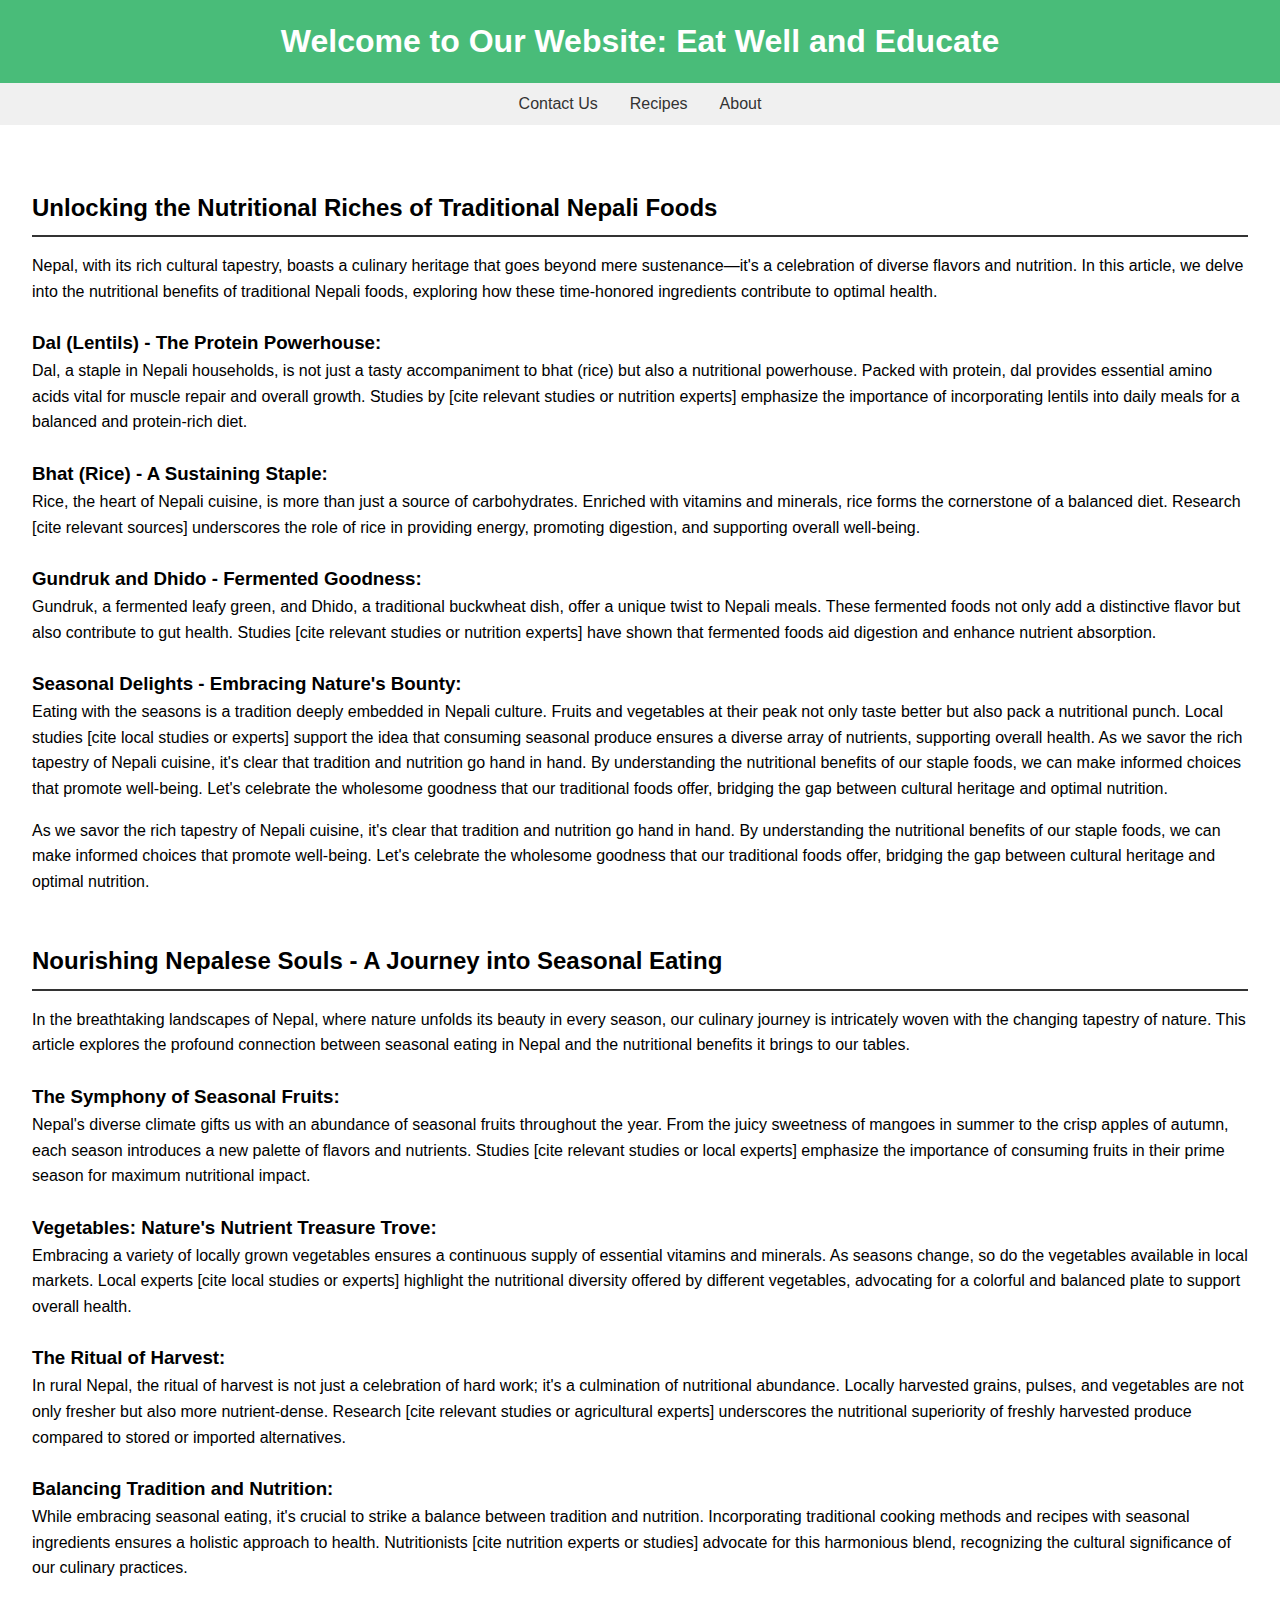
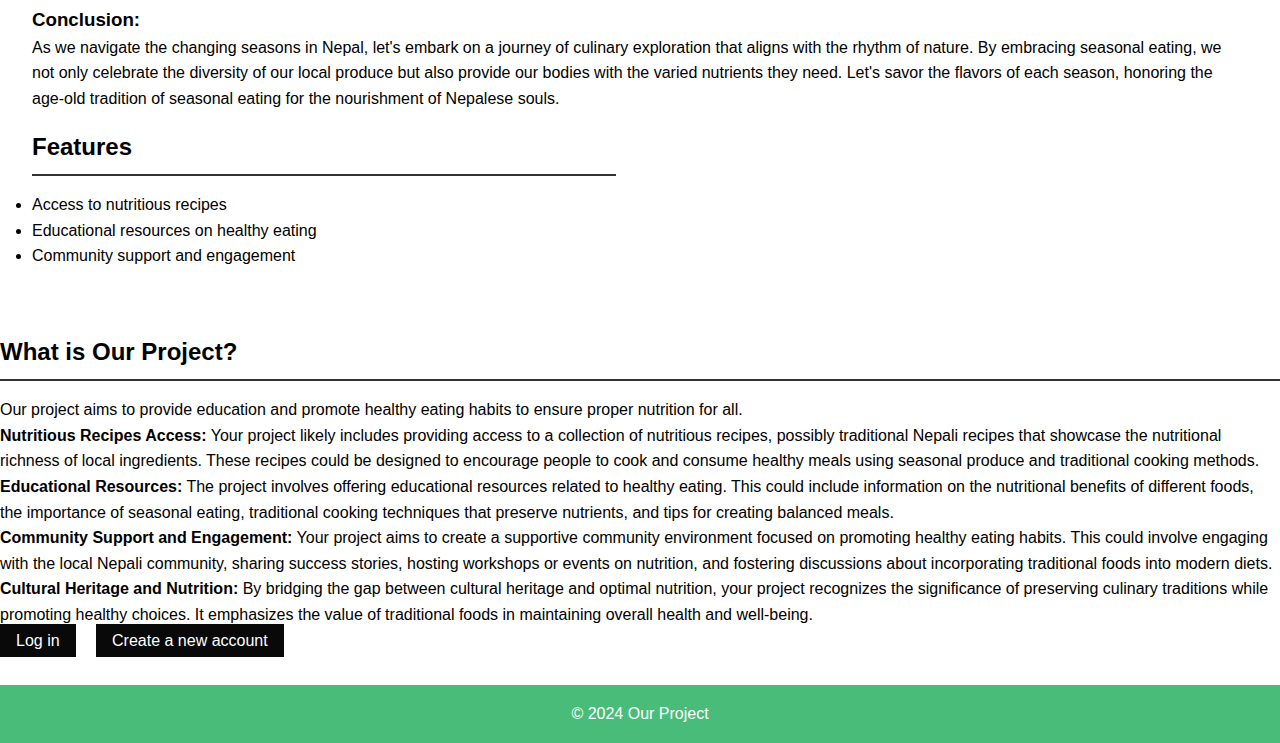
<file: college assignment/index.html>
<!DOCTYPE html>
<html lang="en">
<head>
    <meta charset="UTF-8">
    <meta name="viewport" content="width=device-width, initial-scale=1.0">
    <title>Project Home Page</title>
    <link rel="stylesheet" href="/college assignment/style.css">
</head>
<body>
    <header>
        <h1>Welcome to Our Website: Eat Well and Educate</h1>
    </header>
    <nav>
        <ul>
            <li><a href="/college assignment/html_file/contact.html">Contact Us</a></li>
            <li><a href="/college assignment/html_file/recipes.html">Recipes</a></li>
            <li><a href="/college assignment/html_file/about.html">About</a></li>
        </ul>
    </nav>
    <main>
        <article>
            <h2>Unlocking the Nutritional Riches of Traditional Nepali Foods</h2>
            <p>Nepal, with its rich cultural tapestry, boasts a culinary heritage that goes beyond mere sustenance—it's a celebration of diverse flavors and nutrition. In this article, we delve into the nutritional benefits of traditional Nepali foods, exploring how these time-honored ingredients contribute to optimal health.</p>

                <h3>Dal (Lentils) - The Protein Powerhouse:</h3>
                <p>Dal, a staple in Nepali households, is not just a tasty accompaniment to bhat (rice) but also a nutritional powerhouse. Packed with protein, dal provides essential amino acids vital for muscle repair and overall growth. Studies by [cite relevant studies or nutrition experts] emphasize the importance of incorporating lentils into daily meals for a balanced and protein-rich diet.</p>
    
                <h3>Bhat (Rice) - A Sustaining Staple:</h3>
                <p>Rice, the heart of Nepali cuisine, is more than just a source of carbohydrates. Enriched with vitamins and minerals, rice forms the cornerstone of a balanced diet. Research [cite relevant sources] underscores the role of rice in providing energy, promoting digestion, and supporting overall well-being.</p>
    
                <h3>Gundruk and Dhido - Fermented Goodness:</h3>
                <p>Gundruk, a fermented leafy green, and Dhido, a traditional buckwheat dish, offer a unique twist to Nepali meals. These fermented foods not only add a distinctive flavor but also contribute to gut health. Studies [cite relevant studies or nutrition experts] have shown that fermented foods aid digestion and enhance nutrient absorption.</p>
    
                <h3>Seasonal Delights - Embracing Nature's Bounty:</h3>
                <p>Eating with the seasons is a tradition deeply embedded in Nepali culture. Fruits and vegetables at their peak not only taste better but also pack a nutritional punch. Local studies [cite local studies or experts] support the idea that consuming seasonal produce ensures a diverse array of nutrients, supporting overall health. As we savor the rich tapestry of Nepali cuisine, it's clear that tradition and nutrition go hand in hand. By understanding the nutritional benefits of our staple foods, we can make informed choices that promote well-being. Let's celebrate the wholesome goodness that our traditional foods offer, bridging the gap between cultural heritage and optimal nutrition.</p>
           

            <p>As we savor the rich tapestry of Nepali cuisine, it's clear that tradition and nutrition go hand in hand. By understanding the nutritional benefits of our staple foods, we can make informed choices that promote well-being. Let's celebrate the wholesome goodness that our traditional foods offer, bridging the gap between cultural heritage and optimal nutrition.</p>
        </article>
        <article>
            <h2>Nourishing Nepalese Souls - A Journey into Seasonal Eating</h2>
            <p>In the breathtaking landscapes of Nepal, where nature unfolds its beauty in every season, our culinary journey is intricately woven with the changing tapestry of nature. This article explores the profound connection between seasonal eating in Nepal and the nutritional benefits it brings to our tables.</p>

            <h3>The Symphony of Seasonal Fruits:</h3>
            <p>Nepal's diverse climate gifts us with an abundance of seasonal fruits throughout the year. From the juicy sweetness of mangoes in summer to the crisp apples of autumn, each season introduces a new palette of flavors and nutrients. Studies [cite relevant studies or local experts] emphasize the importance of consuming fruits in their prime season for maximum nutritional impact.</p>

            <h3>Vegetables: Nature's Nutrient Treasure Trove:</h3>
            <p>Embracing a variety of locally grown vegetables ensures a continuous supply of essential vitamins and minerals. As seasons change, so do the vegetables available in local markets. Local experts [cite local studies or experts] highlight the nutritional diversity offered by different vegetables, advocating for a colorful and balanced plate to support overall health.</p>

            <h3>The Ritual of Harvest:</h3>
            <p>In rural Nepal, the ritual of harvest is not just a celebration of hard work; it's a culmination of nutritional abundance. Locally harvested grains, pulses, and vegetables are not only fresher but also more nutrient-dense. Research [cite relevant studies or agricultural experts] underscores the nutritional superiority of freshly harvested produce compared to stored or imported alternatives.</p>

            <h3>Balancing Tradition and Nutrition:</h3>
            <p>While embracing seasonal eating, it's crucial to strike a balance between tradition and nutrition. Incorporating traditional cooking methods and recipes with seasonal ingredients ensures a holistic approach to health. Nutritionists [cite nutrition experts or studies] advocate for this harmonious blend, recognizing the cultural significance of our culinary practices.</p>

            <h3>Conclusion:</h3>
            <p>As we navigate the changing seasons in Nepal, let's embark on a journey of culinary exploration that aligns with the rhythm of nature. By embracing seasonal eating, we not only celebrate the diversity of our local produce but also provide our bodies with the varied nutrients they need. Let's savor the flavors of each season, honoring the age-old tradition of seasonal eating for the nourishment of Nepalese souls.</p>
        </article>
        <section>
            <h2>Features</h2>
            <ul>
                <li>Access to nutritious recipes</li>
                <li>Educational resources on healthy eating</li>
                <li>Community support and engagement</li>
            </ul>
        </section>
    </main>
    
    <!-- Move the "What is Our Project?" section, login, and create account links below -->
    <section>
        <h2>What is Our Project?</h2>
        <p>Our project aims to provide education and promote healthy eating habits to ensure proper nutrition for all.</p>
        <p><strong>Nutritious Recipes Access:</strong> Your project likely includes providing access to a collection of nutritious recipes, possibly traditional Nepali recipes that showcase the nutritional richness of local ingredients. These recipes could be designed to encourage people to cook and consume healthy meals using seasonal produce and traditional cooking methods.</p>
        <p><strong>Educational Resources:</strong> The project involves offering educational resources related to healthy eating. This could include information on the nutritional benefits of different foods, the importance of seasonal eating, traditional cooking techniques that preserve nutrients, and tips for creating balanced meals.</p>
        <p><strong>Community Support and Engagement:</strong> Your project aims to create a supportive community environment focused on promoting healthy eating habits. This could involve engaging with the local Nepali community, sharing success stories, hosting workshops or events on nutrition, and fostering discussions about incorporating traditional foods into modern diets.</p>
        <p><strong>Cultural Heritage and Nutrition:</strong> By bridging the gap between cultural heritage and optimal nutrition, your project recognizes the significance of preserving culinary traditions while promoting healthy choices. It emphasizes the value of traditional foods in maintaining overall health and well-being.</p>
        <a href="/college assignment/html_file/login.html" class="cta-button">Log in</a>
        <a href="/college assignment/html_file/newAccount.html" class="cta-button">Create a new account</a>
    </section>
    

    <footer>
        <p>&copy; 2024 Our Project</p>
    </footer>
</body>
</html>
</file>
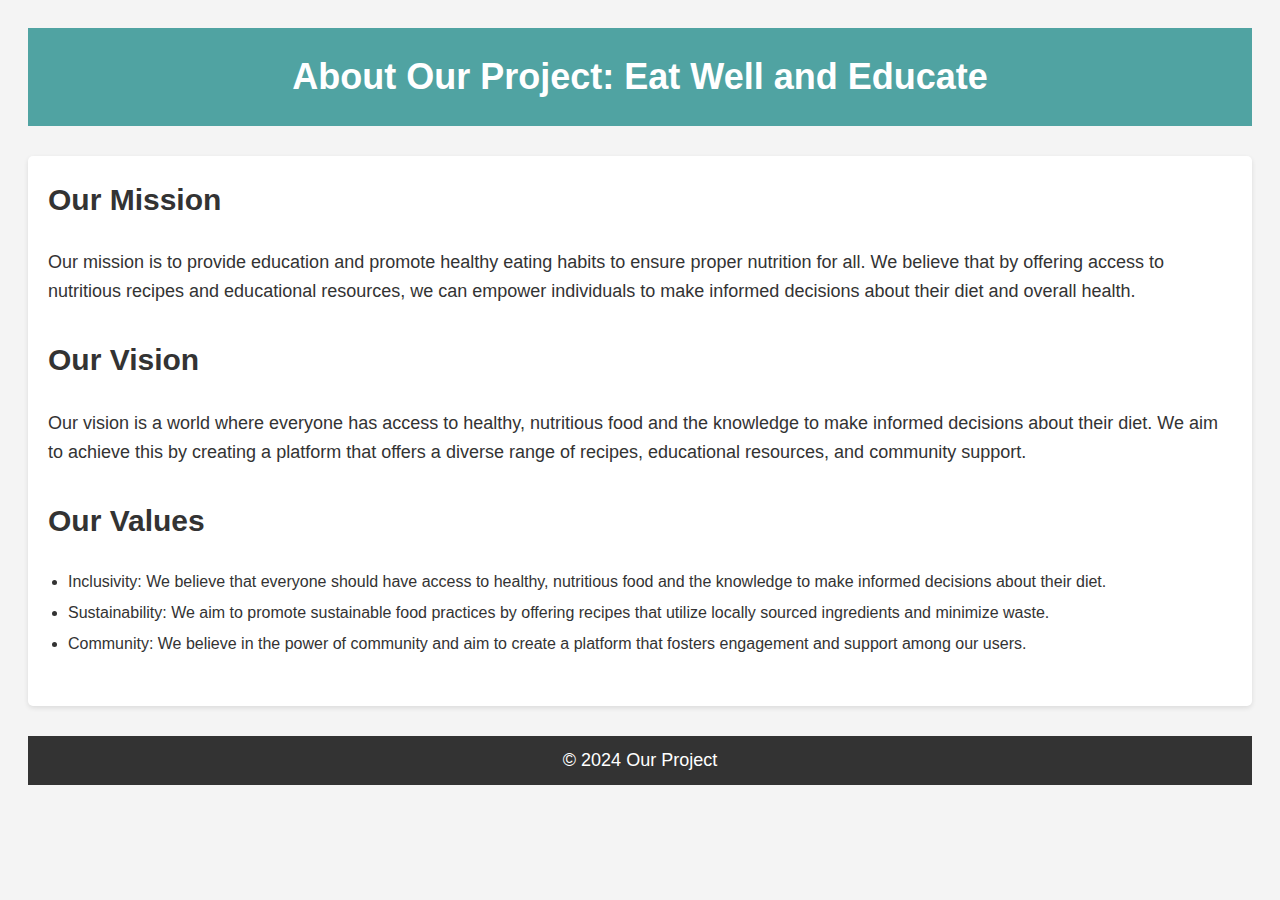
<file: college assignment/html_file/about.html>
<!DOCTYPE html>
<html lang="en">
<head>
    <meta charset="UTF-8">
    <meta name="viewport" content="width=device-width, initial-scale=1.0">
    <title>About Our Project</title>
    <link rel="stylesheet" href="/college assignment/css_file/about.css">
</head>
<body>
    <header>
        <h1>About Our Project: Eat Well and Educate</h1>
    </header>
    <main>
        <section>
            <h2>Our Mission</h2>
            <p>Our mission is to provide education and promote healthy eating habits to ensure proper nutrition for all. We believe that by offering access to nutritious recipes and educational resources, we can empower individuals to make informed decisions about their diet and overall health.</p>
        </section>
        <section>
            <h2>Our Vision</h2>
            <p>Our vision is a world where everyone has access to healthy, nutritious food and the knowledge to make informed decisions about their diet. We aim to achieve this by creating a platform that offers a diverse range of recipes, educational resources, and community support.</p>
        </section>
        <section>
            <h2>Our Values</h2>
            <ul>
                <li>Inclusivity: We believe that everyone should have access to healthy, nutritious food and the knowledge to make informed decisions about their diet.</li>
                <li>Sustainability: We aim to promote sustainable food practices by offering recipes that utilize locally sourced ingredients and minimize waste.</li>
                <li>Community: We believe in the power of community and aim to create a platform that fosters engagement and support among our users.</li>
            </ul>
        </section>
    </main>
    <footer>
        <p>&copy; 2024 Our Project</p>
    </footer>
</body>
</html>
</file>
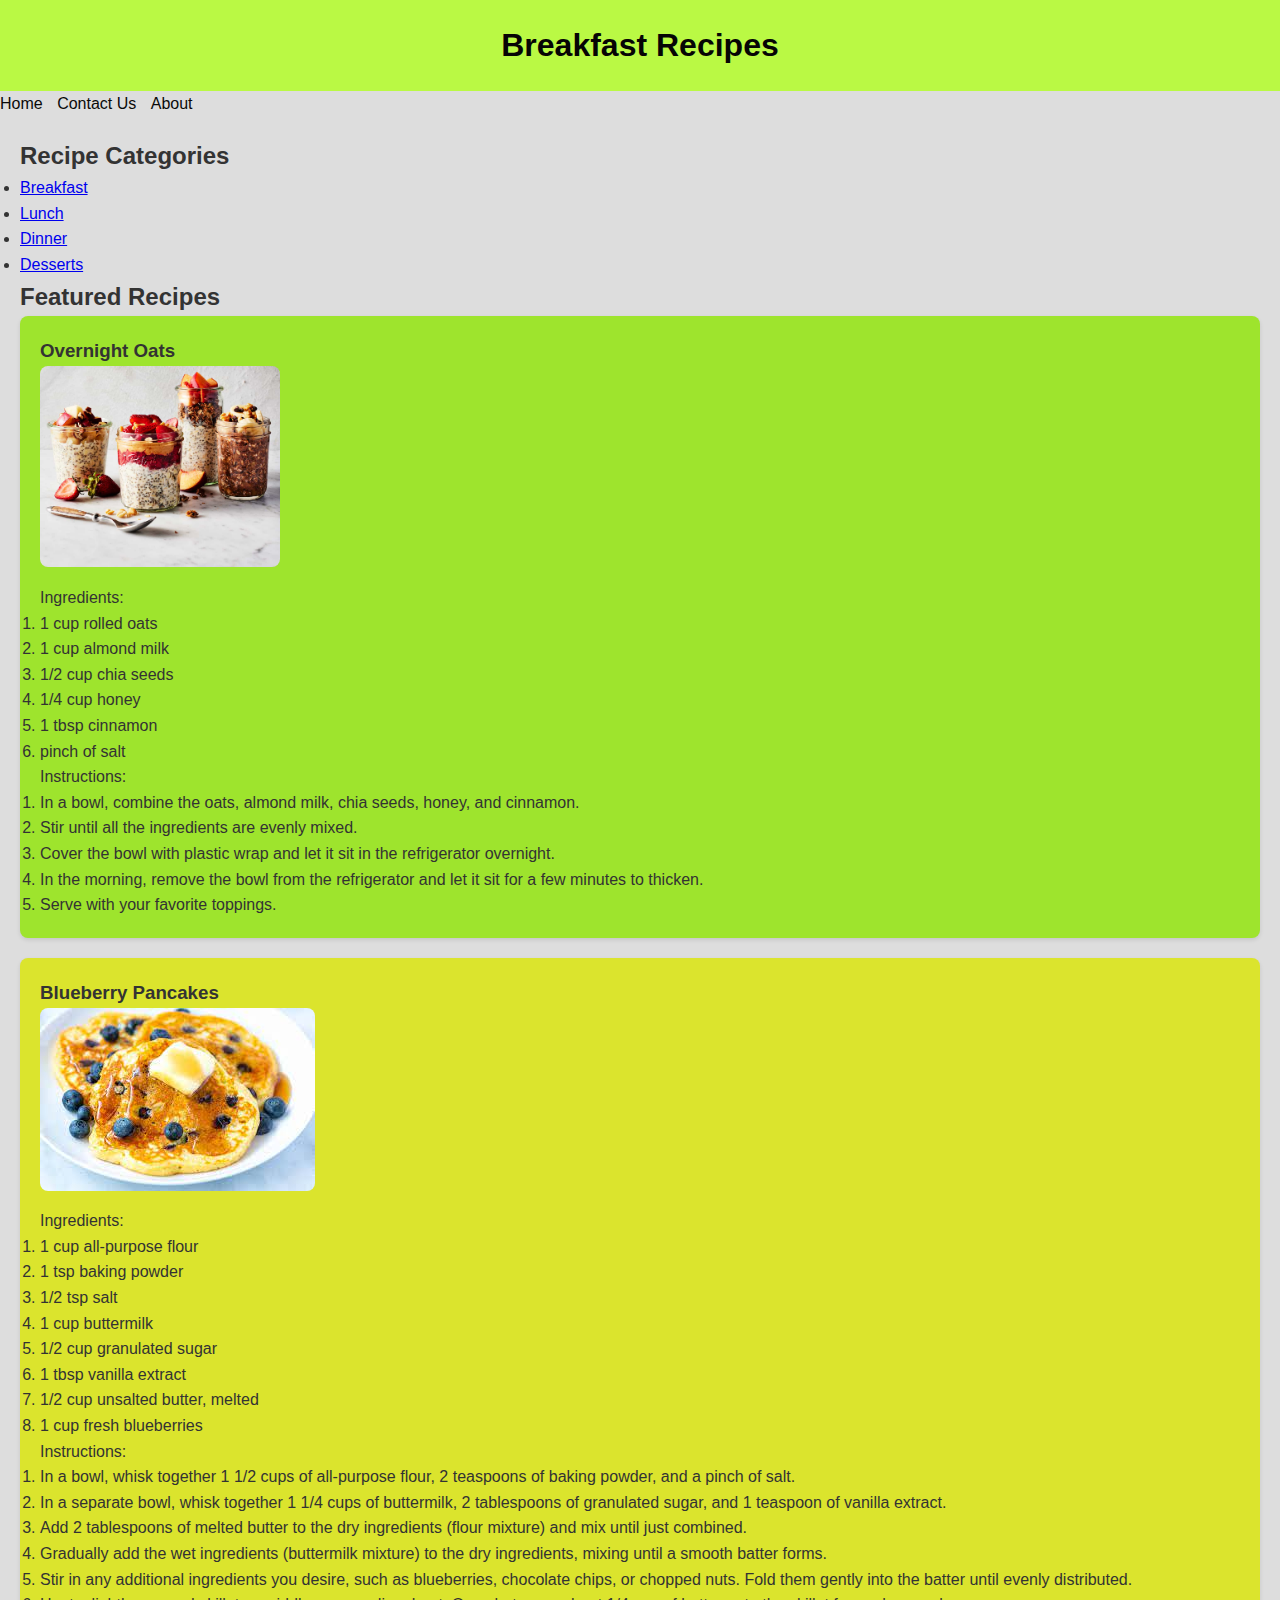
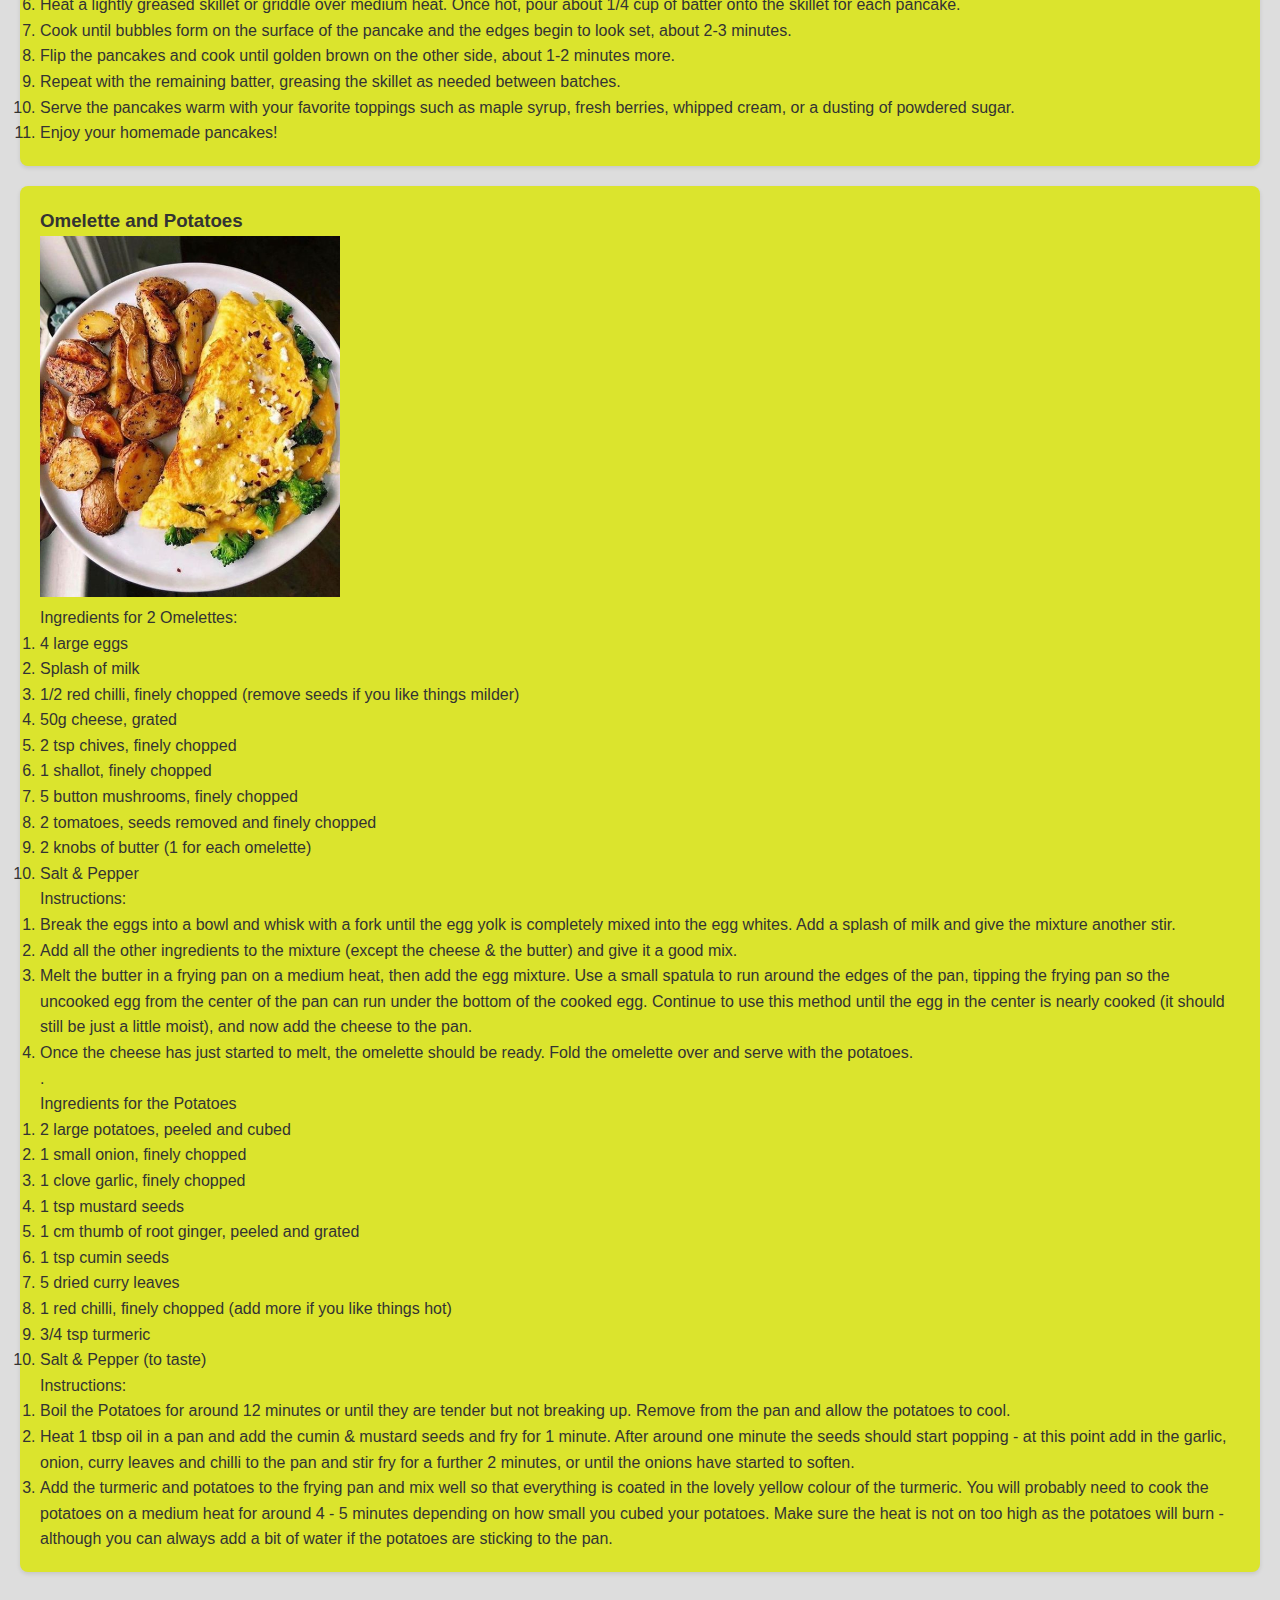
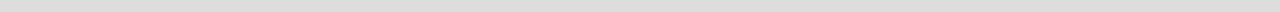
<file: college assignment/html_file/breakfast.html>
<!DOCTYPE html>
<html lang="en">
<head>
    <meta charset="UTF-8">
    <meta name="viewport" content="width=device-width, initial-scale=1.0">
    <title>Breakfast Recipes</title>
    <link rel="stylesheet" href="/college assignment/css_file/breakfast.css">
</head>
<body>
    <header>
        <h1>Breakfast Recipes</h1>
    </header>
    <nav>
        <ul>
            <li><a href="/college assignment/index.html">Home</a></li>
            <li><a href="/college assignment/html_file/contact.html">Contact Us</a></li>
            <li><a href="/college assignment/html_file/about.html">About</a></li>
        </ul>
    </nav>
    <main>
        <section>
            <h2>Recipe Categories</h2>
            <ul>
                <li><a href="/college assignment/html_file/breakfast.html">Breakfast</a></li>
                <li><a href="/college assignment/html_file/lunch.html">Lunch</a></li>
                <li><a href="/college assignment/html_file/dinner.html">Dinner</a></li>
                <li><a href="/college assignment/html_file/desserts.html">Desserts</a></li>
            </ul>
        </section>
        <section>
            <h2>Featured Recipes</h2>
            <div class="recipe-card-1">
                <h3>Overnight Oats</h3>
                <img src="/college assignment/image/overnight-oats.jpg" alt="Overnight Oats">
                <p>Ingredients:</p>
                <ol>
                    <li>1 cup rolled oats</li>
                    <li>1 cup almond milk</li>
                    <li>1/2 cup chia seeds</li>
                    <li>1/4 cup honey</li>
                    <li>1 tbsp cinnamon</li>
                    <li>pinch of salt</li>
                </ol>
                <p>Instructions:</p>
                <ol>
                    <li>In a bowl, combine the oats, almond milk, chia seeds, honey, and cinnamon.</li>
                    <li>Stir until all the ingredients are evenly mixed.</li>
                    <li>Cover the bowl with plastic wrap and let it sit in the refrigerator overnight.</li>
                    <li>In the morning, remove the bowl from the refrigerator and let it sit for a few minutes to thicken.</li>
                    <li>Serve with your favorite toppings.</li>
                </ol>
            </div>
            <div class="recipe-card-2">
                <h3>Blueberry Pancakes</h3>
                <img src="/college assignment/image/blueberry-pancake.jpg" alt="Blueberry Pancakes">
                <p>Ingredients:</p>
                <ol>
                    <li>1 cup all-purpose flour</li>
                    <li>1 tsp baking powder</li>
                    <li>1/2 tsp salt</li>
                    <li>1 cup buttermilk</li>
                    <li>1/2 cup granulated sugar</li>
                    <li>1 tbsp vanilla extract</li>
                    <li>1/2 cup unsalted butter, melted</li>
                    <li>1 cup fresh blueberries</li>
                </ol>
                <p>Instructions:</p>
                <ol>
                    <li>In a bowl, whisk together 1 1/2 cups of all-purpose flour, 2 teaspoons of baking powder, and a pinch of salt.</li>
                    <li>In a separate bowl, whisk together 1 1/4 cups of buttermilk, 2 tablespoons of granulated sugar, and 1 teaspoon of vanilla extract.</li>
                    <li>Add 2 tablespoons of melted butter to the dry ingredients (flour mixture) and mix until just combined.</li>
                    <li>Gradually add the wet ingredients (buttermilk mixture) to the dry ingredients, mixing until a smooth batter forms.</li>
                    <li>Stir in any additional ingredients you desire, such as blueberries, chocolate chips, or chopped nuts. Fold them gently into the batter until evenly distributed.</li>
                    <li>Heat a lightly greased skillet or griddle over medium heat. Once hot, pour about 1/4 cup of batter onto the skillet for each pancake.</li>
                    <li>Cook until bubbles form on the surface of the pancake and the edges begin to look set, about 2-3 minutes.</li>
                    <li>Flip the pancakes and cook until golden brown on the other side, about 1-2 minutes more.</li>
                    <li>Repeat with the remaining batter, greasing the skillet as needed between batches.</li>
                    <li>Serve the pancakes warm with your favorite toppings such as maple syrup, fresh berries, whipped cream, or a dusting of powdered sugar.</li>
                    <li>Enjoy your homemade pancakes!</li>
                </ol>
            </div>
            <div class="recipe-card-3">
                <h3>Omelette and Potatoes</h3>
                <img src="/college assignment/image/Omelette and Potatoes.png" alt="Omelette and Potatoes" id="omelette">
                <p>Ingredients for 2 Omelettes:</p>
                <ol>
                    <li>4 large eggs</li>
                    <li>Splash of milk</li>
                    <li>1/2 red chilli, finely chopped (remove seeds if you like things milder)</li>
                    <li>50g cheese, grated</li>
                    <li>2 tsp chives, finely chopped</li>
                    <li>1 shallot, finely chopped</li>
                    <li>5 button mushrooms, finely chopped</li>
                    <li>2 tomatoes, seeds removed and finely chopped</li>
                    <li>2 knobs of butter (1 for each omelette)</li>
                    <li>Salt & Pepper</li>
                </ol>
                <p>Instructions:</p>
                <ol>
                    <li>Break the eggs into a bowl and whisk with a fork until the egg yolk is
                        completely mixed into the egg whites. Add a splash of milk and give the
                        mixture another stir.</li>
                    <li>Add all the other ingredients to the mixture (except the cheese & the butter)
                        and give it a good mix.</li>
                    <li>Melt the butter in a frying pan on a medium heat, then add the egg mixture.
                        Use a small spatula to run around the edges of the pan, tipping the frying pan
                        so the uncooked egg from the center of the pan can run under the bottom of
                        the cooked egg. Continue to use this method until the egg in the center is
                        nearly cooked (it should still be just a little moist), and now add the cheese to
                        the pan.</li>
                    <li>Once the cheese has just started to melt, the omelette should be ready. Fold
                        the omelette over and serve with the potatoes.</li>
                </ol>
                <p>.</p>
                <p>Ingredients for the Potatoes</p>
                <ol>
                    <li>2 large potatoes, peeled and cubed</li>
                    <li>1 small onion, finely chopped</li>
                    <li>1 clove garlic, finely chopped</li>
                    <li>1 tsp mustard seeds</li>
                    <li>1 cm thumb of root ginger, peeled and grated</li>
                    <li>1 tsp cumin seeds</li>
                    <li>5 dried curry leaves</li>
                    <li>1 red chilli, finely chopped (add more if you like things hot)</li>
                    <li>3/4 tsp turmeric</li>
                    <li>Salt & Pepper (to taste)</li>
                </ol>
                <p>Instructions:</p>
                <ol>
                    <li>Boil the Potatoes for around 12 minutes or until they are tender but not
                        breaking up. Remove from the pan and allow the potatoes to cool.</li>
                    <li>Heat 1 tbsp oil in a pan and add the cumin & mustard seeds and fry for 1
                        minute. After around one minute the seeds should start popping - at this point
                        add in the garlic, onion, curry leaves and chilli to the pan and stir fry for a
                        further 2 minutes, or until the onions have started to soften.</li>
                    <li>Add the turmeric and potatoes to the frying pan and mix well so that
                        everything is coated in the lovely yellow colour of the turmeric. You will
                        probably need to cook the potatoes on a medium heat for around 4 - 5
                        minutes depending on how small you cubed your potatoes. Make sure the
                        heat is not on too high as the potatoes will burn - although you can always
                        add a bit of water if the potatoes are sticking to the pan.</li>
                </ol>

            </div>
            <!-- More recipe cards can be added here -->
        </section>
    </main>
</body>
</html>
</file>
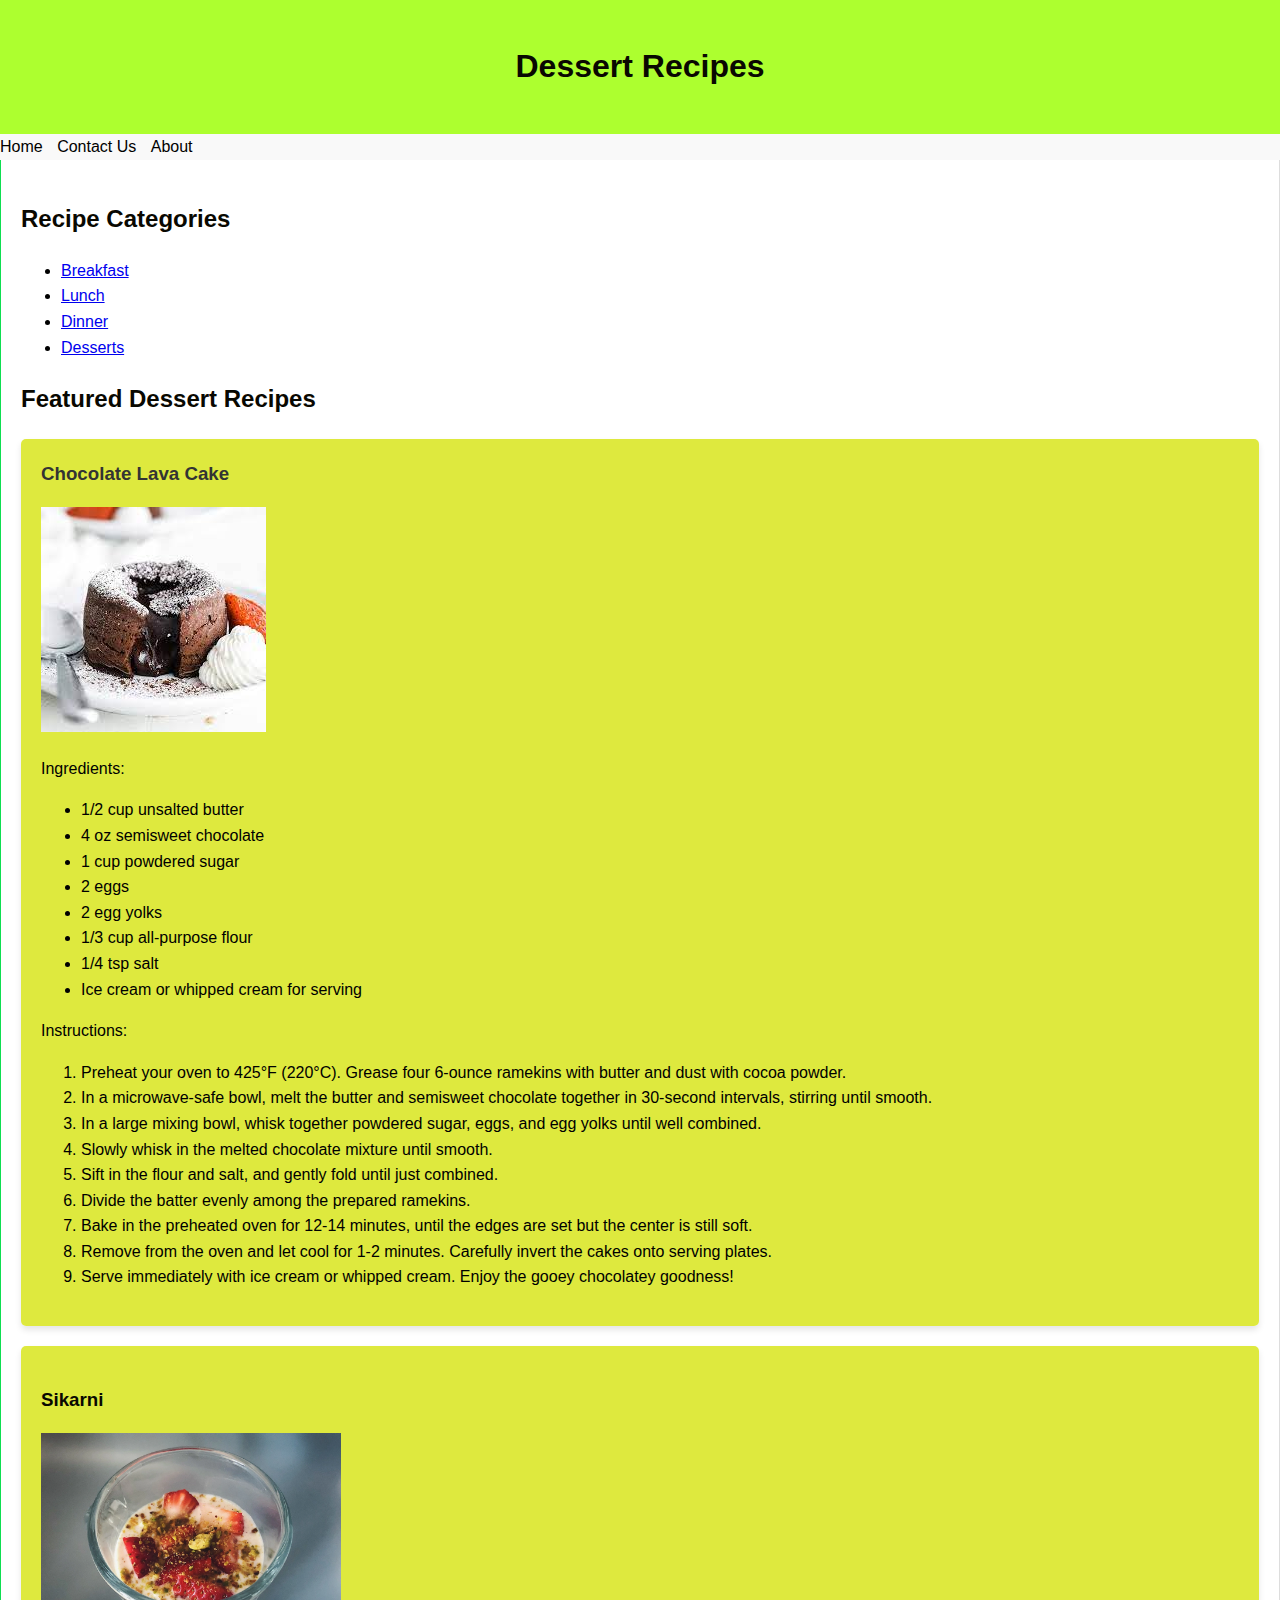
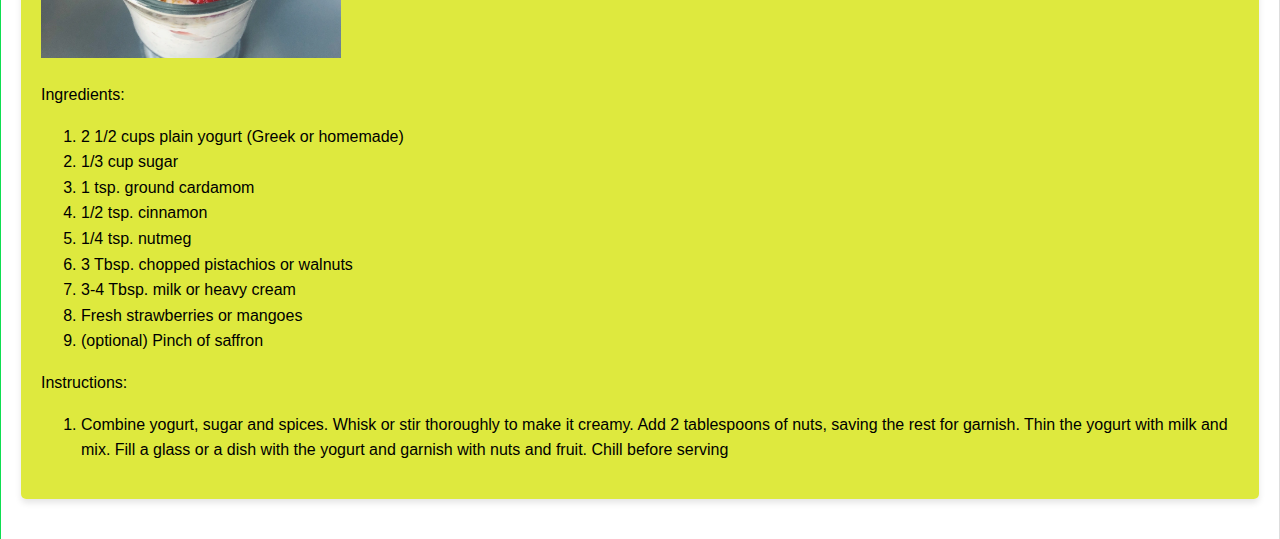
<file: college assignment/html_file/desserts.html>
<!DOCTYPE html>
<html lang="en">
<head>
    <meta charset="UTF-8">
    <meta name="viewport" content="width=device-width, initial-scale=1.0">
    <title>Dessert Recipes</title>
    <link rel="stylesheet" href="/college assignment/css_file/desserts.css">
</head>
<body>
    <header>
        <h1>Dessert Recipes</h1>
    </header>
    <nav>
        <ul>
            <li><a href="/college assignment/index.html">Home</a></li>
            <li><a href="/college assignment/html_file/contact.html">Contact Us</a></li>
            <li><a href="/college assignment/html_file/about.html">About</a></li>
        </ul>
    </nav>
    <main>
        <section>
            <h2>Recipe Categories</h2>
            <ul>
                <li><a href="/college assignment/html_file/breakfast.html">Breakfast</a></li>
                <li><a href="/college assignment/html_file/lunch.html">Lunch</a></li>
                <li><a href="/college assignment/html_file/dinner.html">Dinner</a></li>
                <li><a href="/college assignment/html_file/desserts.html">Desserts</a></li>
            </ul>
        </section>
        <section>
            <h2>Featured Dessert Recipes</h2>
            <div class="recipe-card-1">
                <h3>Chocolate Lava Cake</h3>
                <img src="/college assignment/image/choco lave cake.jpg" alt="Chocolate Lava Cake">
                <p>Ingredients:</p>
                <ul>
                    <li>1/2 cup unsalted butter</li>
                    <li>4 oz semisweet chocolate</li>
                    <li>1 cup powdered sugar</li>
                    <li>2 eggs</li>
                    <li>2 egg yolks</li>
                    <li>1/3 cup all-purpose flour</li>
                    <li>1/4 tsp salt</li>
                    <li>Ice cream or whipped cream for serving</li>
                </ul>
                <p>Instructions:</p>
                <ol>
                    <li>Preheat your oven to 425°F (220°C). Grease four 6-ounce ramekins with butter and dust with cocoa powder.</li>
                    <li>In a microwave-safe bowl, melt the butter and semisweet chocolate together in 30-second intervals, stirring until smooth.</li>
                    <li>In a large mixing bowl, whisk together powdered sugar, eggs, and egg yolks until well combined.</li>
                    <li>Slowly whisk in the melted chocolate mixture until smooth.</li>
                    <li>Sift in the flour and salt, and gently fold until just combined.</li>
                    <li>Divide the batter evenly among the prepared ramekins.</li>
                    <li>Bake in the preheated oven for 12-14 minutes, until the edges are set but the center is still soft.</li>
                    <li>Remove from the oven and let cool for 1-2 minutes. Carefully invert the cakes onto serving plates.</li>
                    <li>Serve immediately with ice cream or whipped cream. Enjoy the gooey chocolatey goodness!</li>
                </ol>
            </div>
            <div class="recipe-card-2">
                <h3>Sikarni</h3>
                <img src="/college assignment/image/Sikarni.png" alt="Sikarni" id="Sikarni">
                <p>Ingredients:</p>
                <ol>
                   <li>2 1/2 cups plain yogurt (Greek or homemade)</li> 
                   <li> 1/3 cup sugar</li>
                   <li>1 tsp. ground cardamom</li>
                   <li>1/2 tsp. cinnamon</li>
                   <li>1/4 tsp. nutmeg</li>
                   <li>3 Tbsp. chopped pistachios or walnuts</li>
                   <li>3-4 Tbsp. milk or heavy cream</li>
                   <li>Fresh strawberries or mangoes</li>
                   <li>(optional) Pinch of saffron</li>
                </ol>
                <p>Instructions:</p>
                <ol>
                   <li>Combine yogurt, sugar and spices. Whisk or stir thoroughly to make it creamy. Add 2
                    tablespoons of nuts, saving the rest for garnish. Thin the yogurt with milk and mix.
                    Fill a glass or a dish with the yogurt and garnish with nuts and fruit. Chill before
                    serving</li>
                </ol>
            </div>
            <!-- More recipe cards can be added here -->
        </section>
    </main>
</body>
</html>
</file>
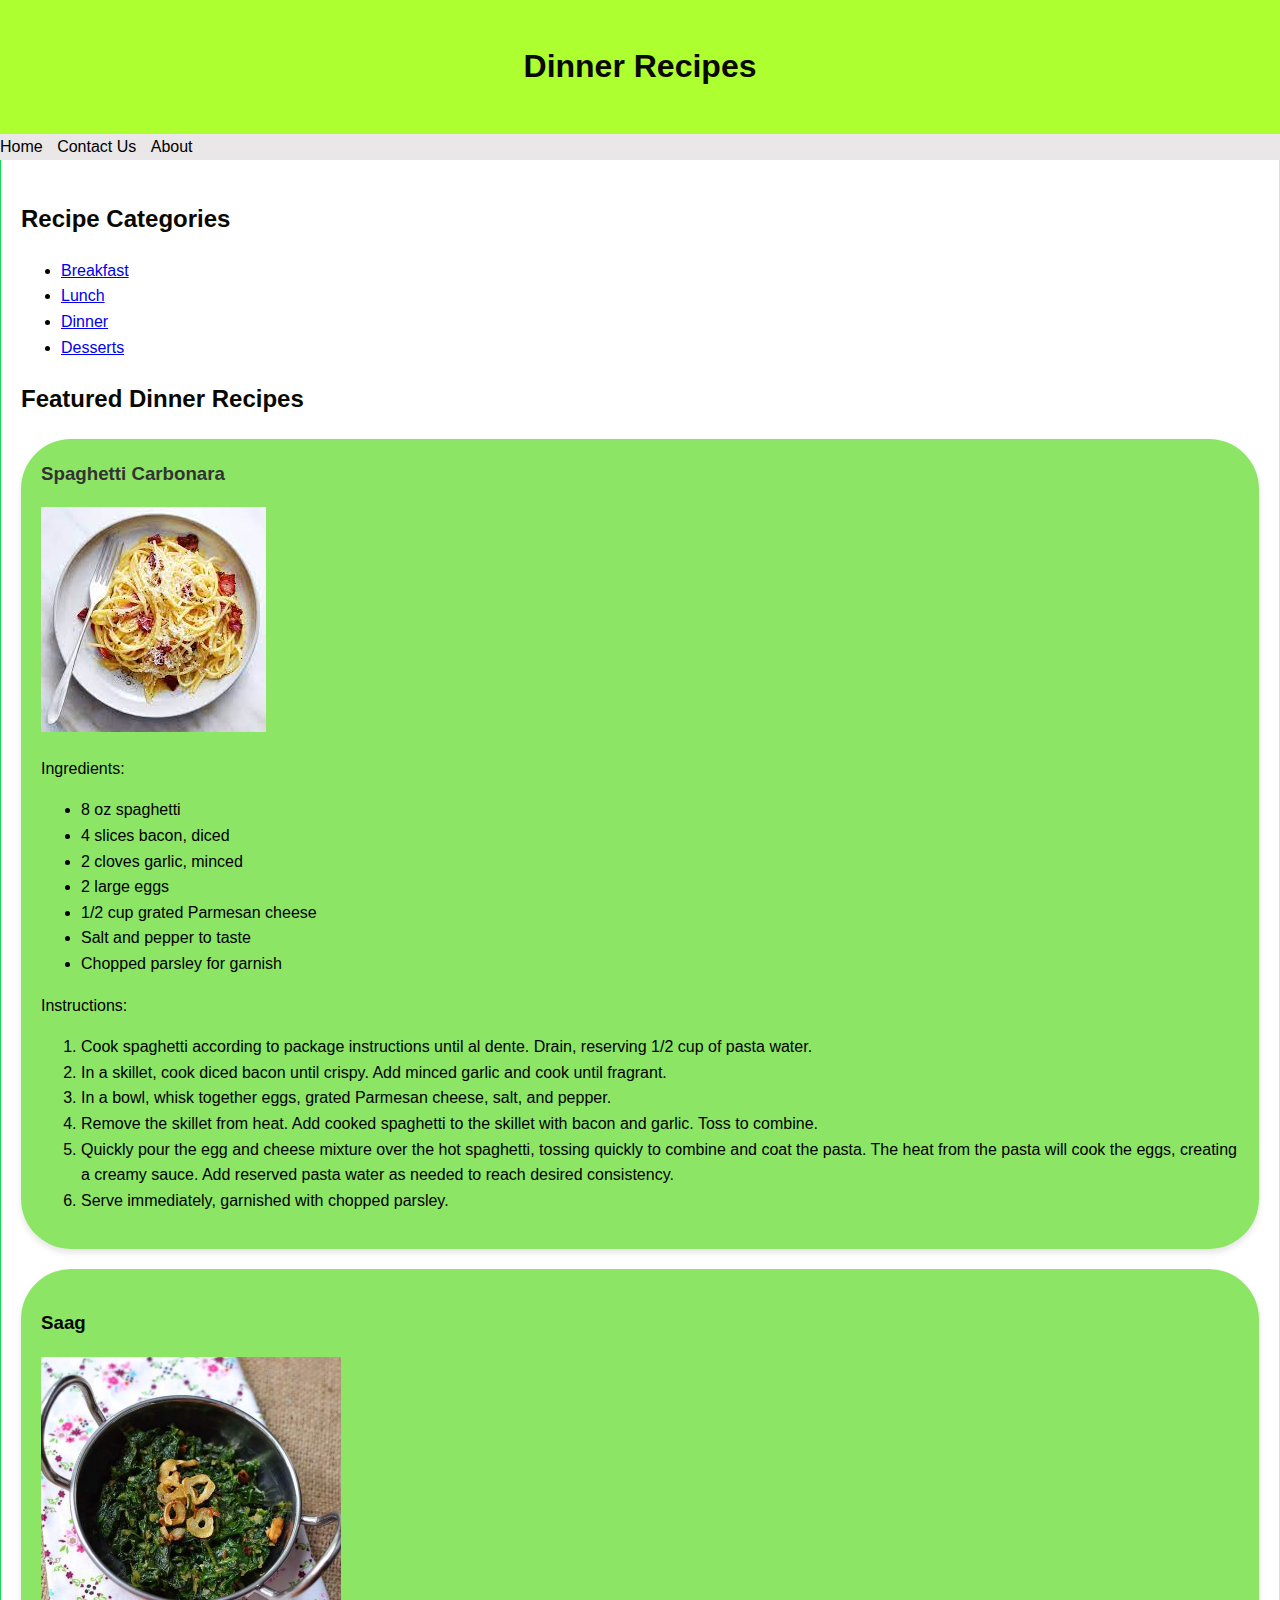
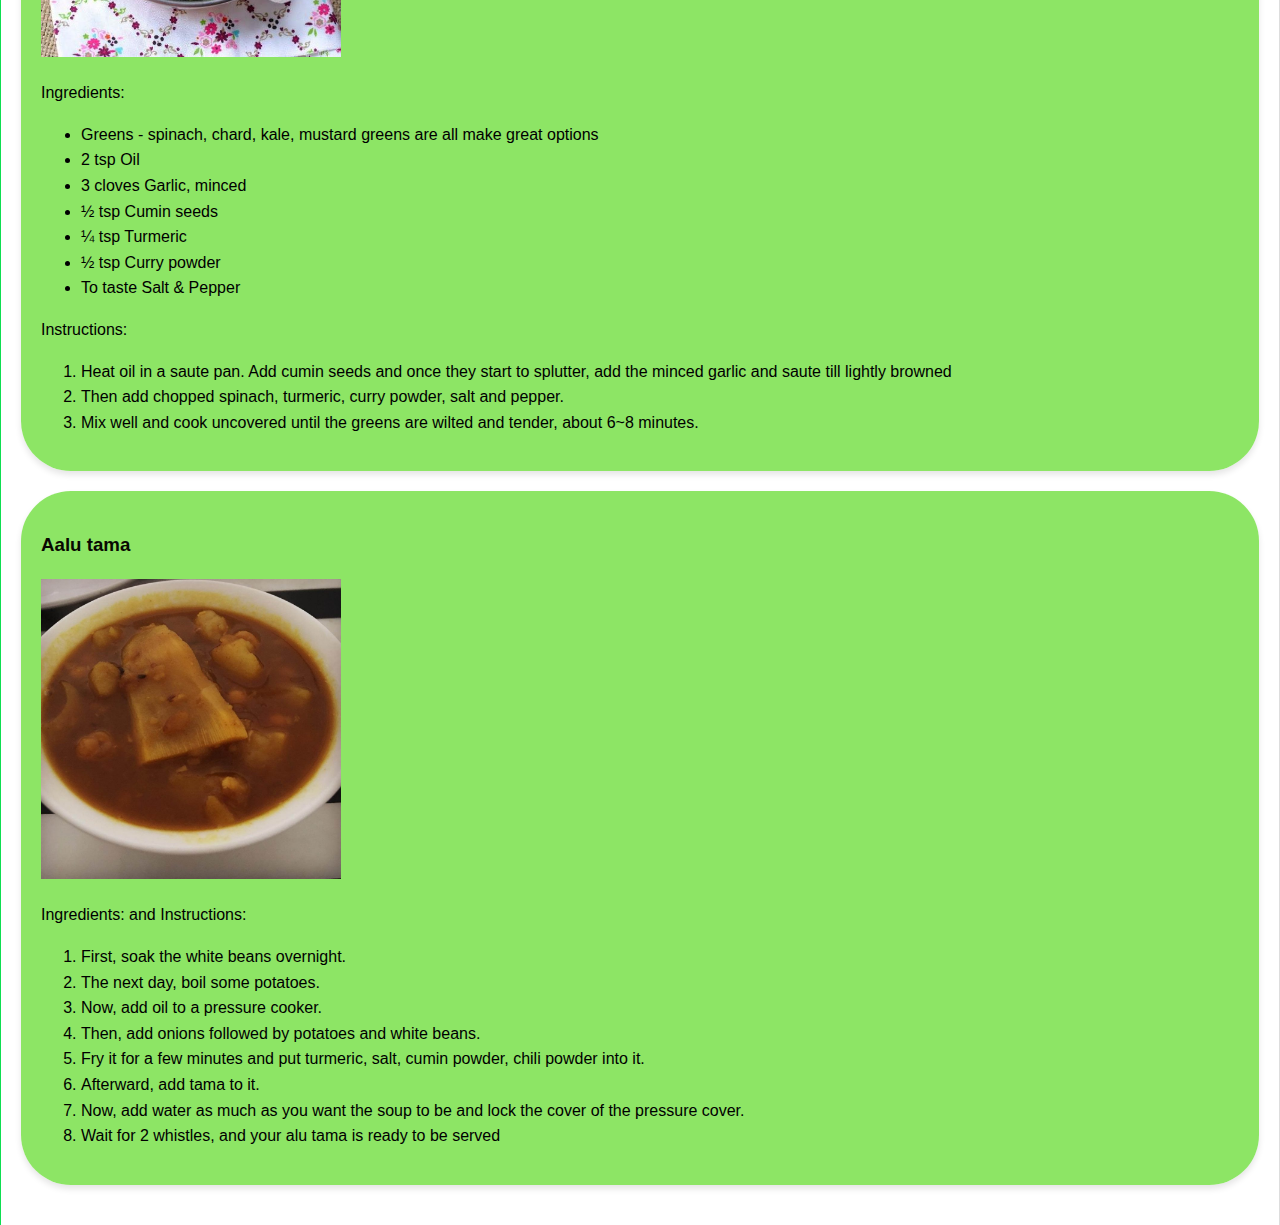
<file: college assignment/html_file/dinner.html>
<!DOCTYPE html>
<html lang="en">
<head>
    <meta charset="UTF-8">
    <meta name="viewport" content="width=device-width, initial-scale=1.0">
    <title>Dinner Recipes</title>
    <link rel="stylesheet" href="/college assignment/css_file/dinner.css">
</head>
<body>
    <header>
        <h1>Dinner Recipes</h1>
    </header>
    <nav>
        <ul>
            <li><a href="/college assignment/index.html">Home</a></li>
            <li><a href="/college assignment/html_file/contact.html">Contact Us</a></li>
            <li><a href="/college assignment/html_file/about.html">About</a></li>
        </ul>
    </nav>
    <main>
        <section>
            <h2>Recipe Categories</h2>
            <ul>
                <li><a href="/college assignment/html_file/breakfast.html">Breakfast</a></li>
                <li><a href="/college assignment/html_file/lunch.html">Lunch</a></li>
                <li><a href="/college assignment/html_file/dinner.html">Dinner</a></li>
                <li><a href="/college assignment/html_file/desserts.html">Desserts</a></li>
            </ul>
        </section>
        <section>
            <h2>Featured Dinner Recipes</h2>
            <div class="recipe-card-1">
                <h3>Spaghetti Carbonara</h3>
                <img src="/college assignment/image/Spaghetti Carbonara.jpg" alt="Spaghetti Carbonara">
                <p>Ingredients:</p>
                <ul>
                    <li>8 oz spaghetti</li>
                    <li>4 slices bacon, diced</li>
                    <li>2 cloves garlic, minced</li>
                    <li>2 large eggs</li>
                    <li>1/2 cup grated Parmesan cheese</li>
                    <li>Salt and pepper to taste</li>
                    <li>Chopped parsley for garnish</li>
                </ul>
                <p>Instructions:</p>
                <ol>
                    <li>Cook spaghetti according to package instructions until al dente. Drain, reserving 1/2 cup of pasta water.</li>
                    <li>In a skillet, cook diced bacon until crispy. Add minced garlic and cook until fragrant.</li>
                    <li>In a bowl, whisk together eggs, grated Parmesan cheese, salt, and pepper.</li>
                    <li>Remove the skillet from heat. Add cooked spaghetti to the skillet with bacon and garlic. Toss to combine.</li>
                    <li>Quickly pour the egg and cheese mixture over the hot spaghetti, tossing quickly to combine and coat the pasta. The heat from the pasta will cook the eggs, creating a creamy sauce. Add reserved pasta water as needed to reach desired consistency.</li>
                    <li>Serve immediately, garnished with chopped parsley.</li>
                </ol>
            </div>
            <div class="recipe-card-2">
                <h3>Saag</h3>
                <img src="/college assignment/image/saag.png" alt="Saag" id="saag">
                <p>Ingredients:</p>
                <ul>
                    <li> Greens - spinach, chard, kale, mustard greens are all make great options</li>
                    <li>2 tsp Oil</li>
                    <li>3 cloves Garlic, minced</li>
                    <li>½ tsp Cumin seeds</li>
                    <li>¼ tsp Turmeric</li>
                    <li>½ tsp Curry powder</li>
                    <li>To taste Salt & Pepper</li>
                </ul>
                <p>Instructions:</p>
                <ol>
                    <li>Heat oil in a saute pan. Add cumin seeds and once they start to splutter, add the minced garlic and saute till lightly browned</li>
                    <li>Then add chopped spinach, turmeric, curry powder, salt and pepper.</li>
                    <li>Mix well and cook uncovered until the greens are wilted and tender, about 6~8 minutes.</li>
                </ol>
            </div>
            <div class="recipe-card-3">
                <h3>Aalu tama</h3>
                <img src="/college assignment/image/aalu_tama.png" alt="Aalu Tama" id="aalu_tama">
                <p>Ingredients: and Instructions: </p>
                <ol>
                    <li>First, soak the white beans overnight.</li>
                    <li>The next day, boil some potatoes.</li>
                    <li>Now, add oil to a pressure cooker.</li>
                    <li>Then, add onions followed by potatoes and white beans.</li>
                    <li>Fry it for a few minutes and put turmeric, salt, cumin powder, chili powder into
                        it.</li>
                    <li>Afterward, add tama to it.</li>
                    <li>Now, add water as much as you want the soup to be and lock the cover of the
                        pressure cover.</li>
                    <li>Wait for 2 whistles, and your alu tama is ready to be served</li>
                </ol>
            </div>
            <!-- More recipe cards can be added here -->
        </section>
    </main>
</body>
</html>
</file>
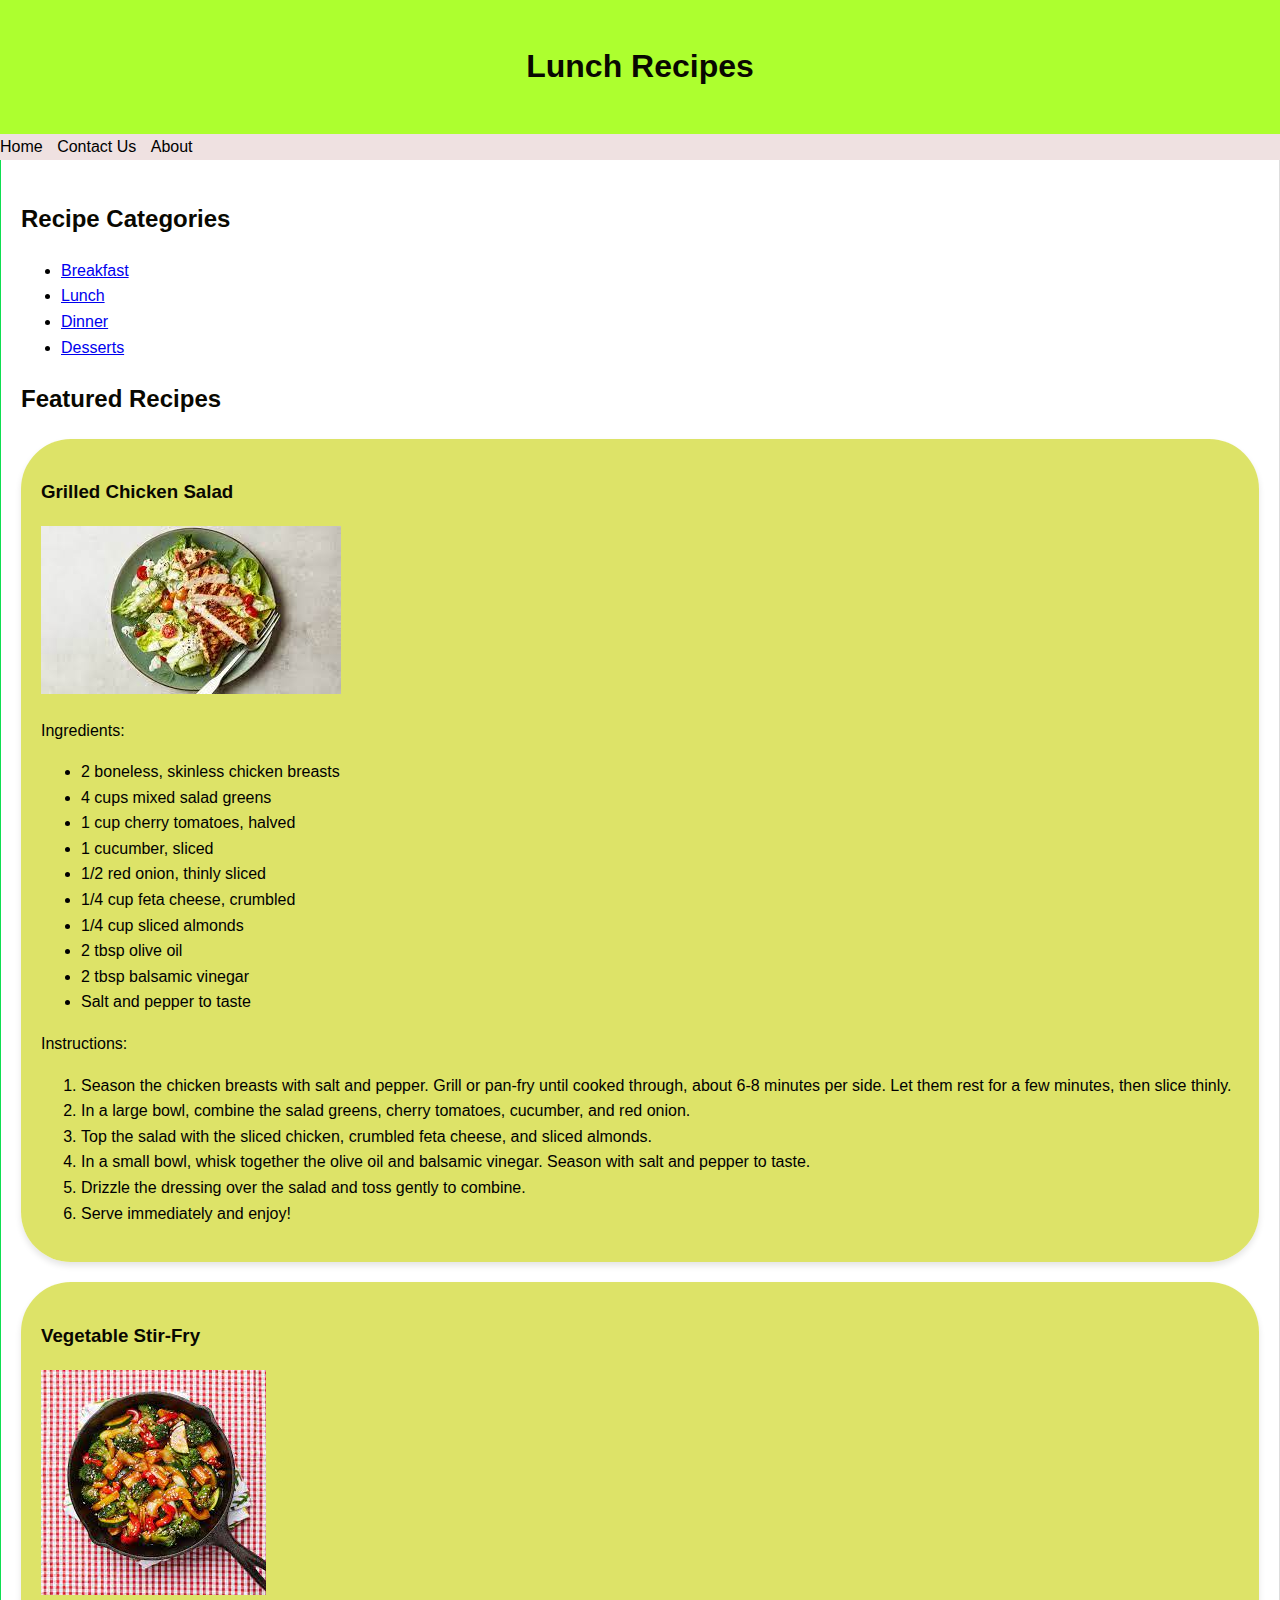
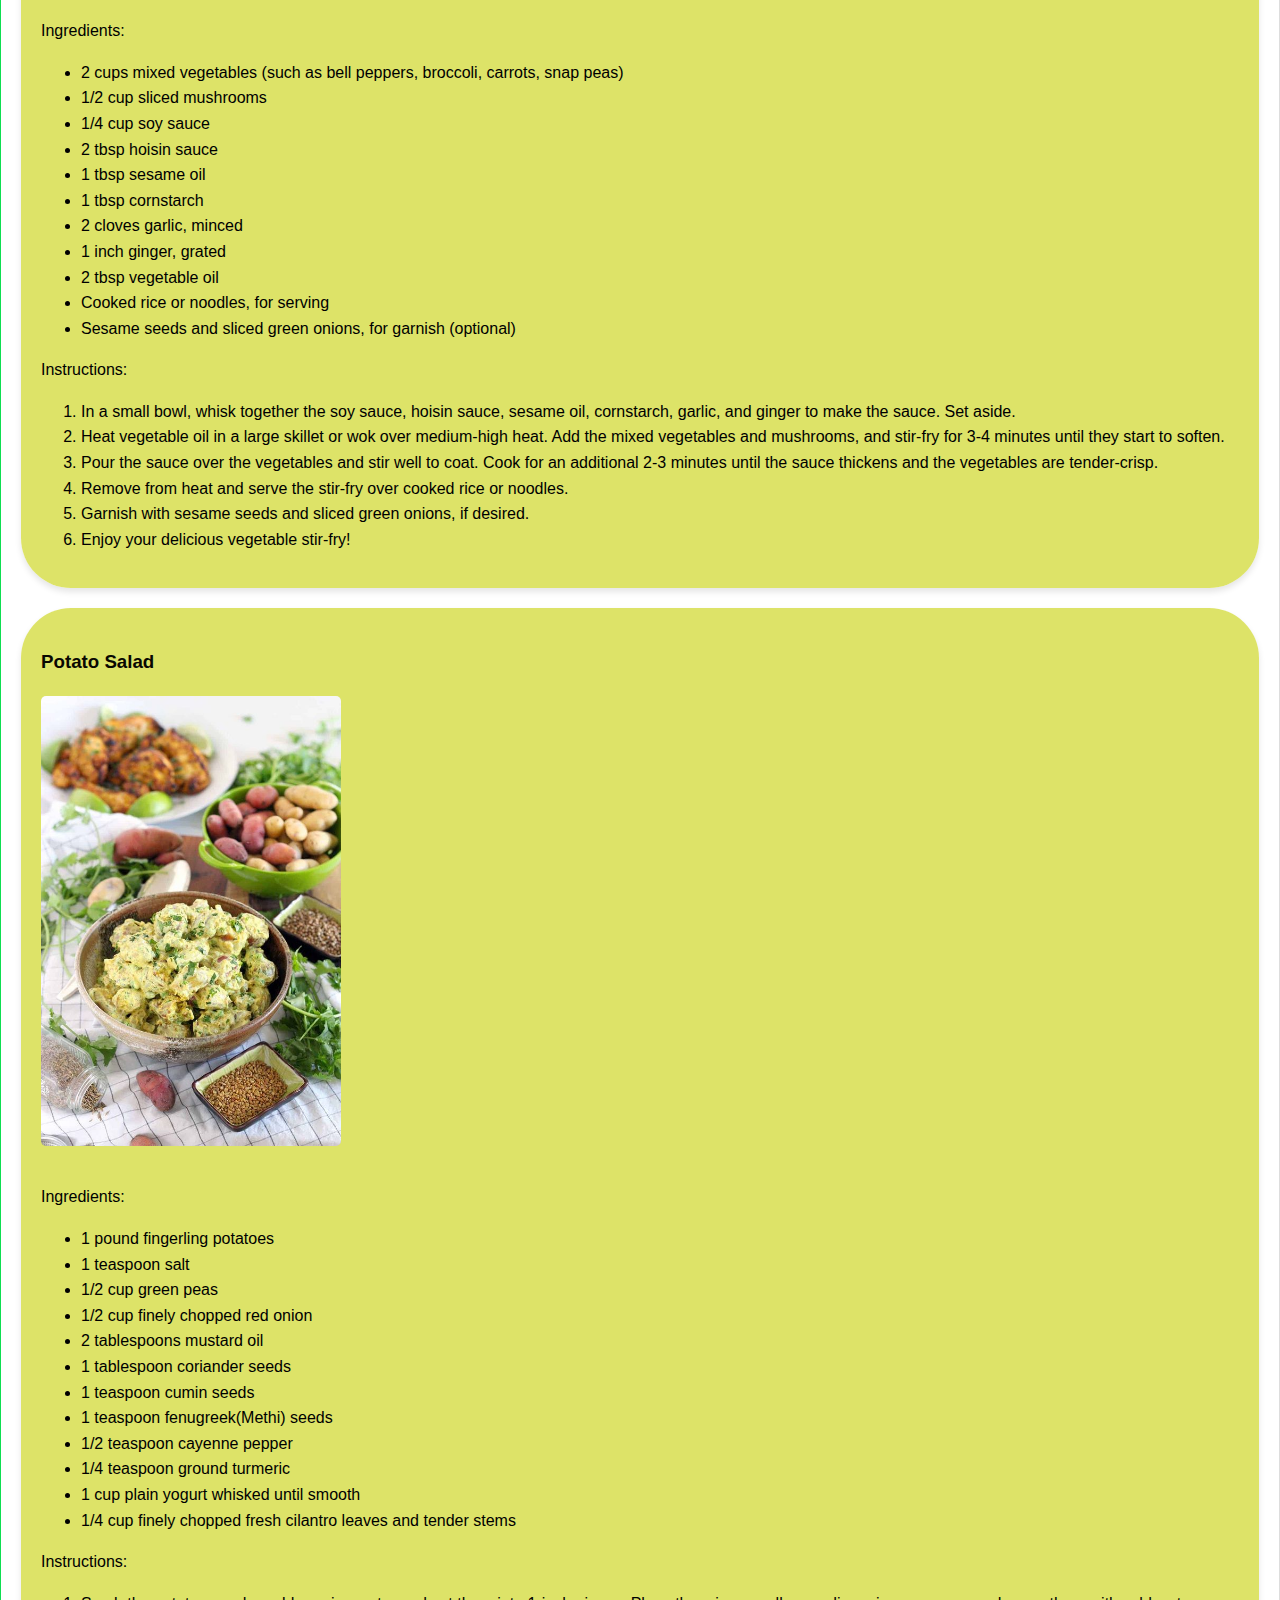
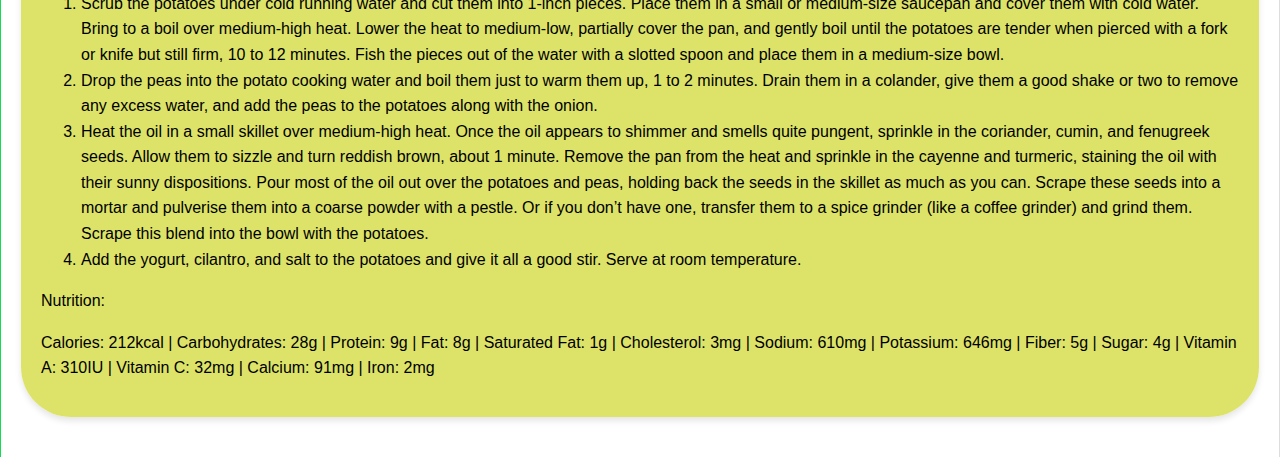
<file: college assignment/html_file/lunch.html>
<!DOCTYPE html>
<html lang="en">
<head>
    <meta charset="UTF-8">
    <meta name="viewport" content="width=device-width, initial-scale=1.0">
    <title>Lunch Recipes</title>
    <link rel="stylesheet" href="/college assignment/css_file/lunch.css">
</head>
<body>
    <header>
        <h1>Lunch Recipes</h1>
    </header>
    <nav>
        <ul>
            <li><a href="/college assignment/index.html">Home</a></li>
            <li><a href="/college assignment/html_file/contact.html">Contact Us</a></li>
            <li><a href="/college assignment/html_file/about.html">About</a></li>
        </ul>
    </nav>
    <main>
        <section>
            <h2>Recipe Categories</h2>
            <ul>
                <li><a href="/college assignment/html_file/breakfast.html">Breakfast</a></li>
                <li><a href="/college assignment/html_file/lunch.html">Lunch</a></li>
                <li><a href="/college assignment/html_file/dinner.html">Dinner</a></li>
                <li><a href="/college assignment/html_file/desserts.html">Desserts</a></li>
            </ul>
        </section>
        <section>
            <h2>Featured Recipes</h2>
            <div class="recipe-card-1">
                <h3>Grilled Chicken Salad</h3>
                <img src="/college assignment/image/grilled-chicken-salad.jpg"alt=" Chicken Salad">
                <p>Ingredients:</p>
                <ul>
                    <li>2 boneless, skinless chicken breasts</li>
                    <li>4 cups mixed salad greens</li>
                    <li>1 cup cherry tomatoes, halved</li>
                    <li>1 cucumber, sliced</li>
                    <li>1/2 red onion, thinly sliced</li>
                    <li>1/4 cup feta cheese, crumbled</li>
                    <li>1/4 cup sliced almonds</li>
                    <li>2 tbsp olive oil</li>
                    <li>2 tbsp balsamic vinegar</li>
                    <li>Salt and pepper to taste</li>
                </ul>
                <p>Instructions:</p>
                <ol>
                    <li>Season the chicken breasts with salt and pepper. Grill or pan-fry until cooked through, about 6-8 minutes per side. Let them rest for a few minutes, then slice thinly.</li>
                    <li>In a large bowl, combine the salad greens, cherry tomatoes, cucumber, and red onion.</li>
                    <li>Top the salad with the sliced chicken, crumbled feta cheese, and sliced almonds.</li>
                    <li>In a small bowl, whisk together the olive oil and balsamic vinegar. Season with salt and pepper to taste.</li>
                    <li>Drizzle the dressing over the salad and toss gently to combine.</li>
                    <li>Serve immediately and enjoy!</li>
                </ol>
            </div>
            <div class="recipe-card-2">
                <h3>Vegetable Stir-Fry</h3>
                <img src="/college assignment/image/veggie-stir-fry.jpg" alt="Vegetable Stir-Fry"  >
                <p>Ingredients:</p>
                <ul>
                    <li>2 cups mixed vegetables (such as bell peppers, broccoli, carrots, snap peas)</li>
                    <li>1/2 cup sliced mushrooms</li>
                    <li>1/4 cup soy sauce</li>
                    <li>2 tbsp hoisin sauce</li>
                    <li>1 tbsp sesame oil</li>
                    <li>1 tbsp cornstarch</li>
                    <li>2 cloves garlic, minced</li>
                    <li>1 inch ginger, grated</li>
                    <li>2 tbsp vegetable oil</li>
                    <li>Cooked rice or noodles, for serving</li>
                    <li>Sesame seeds and sliced green onions, for garnish (optional)</li>
                </ul>
                <p>Instructions:</p>
                <ol>
                    <li>In a small bowl, whisk together the soy sauce, hoisin sauce, sesame oil, cornstarch, garlic, and ginger to make the sauce. Set aside.</li>
                    <li>Heat vegetable oil in a large skillet or wok over medium-high heat. Add the mixed vegetables and mushrooms, and stir-fry for 3-4 minutes until they start to soften.</li>
                    <li>Pour the sauce over the vegetables and stir well to coat. Cook for an additional 2-3 minutes until the sauce thickens and the vegetables are tender-crisp.</li>
                    <li>Remove from heat and serve the stir-fry over cooked rice or noodles.</li>
                    <li>Garnish with sesame seeds and sliced green onions, if desired.</li>
                    <li>Enjoy your delicious vegetable stir-fry!</li>
                </ol>
            </div>
            <div class="recipe-card-3">
                <h3>Potato Salad</h3>
                <img src="/college assignment/image/potato salad 0.png" alt="Potato salad" id ="potato">
                <p>Ingredients:</p>
                <ul>
                    <li>1 pound fingerling potatoes
                     <li>1 teaspoon salt</li>
                    <li>1/2 cup green peas</li>
                    <li>1/2 cup finely chopped red onion</li>
                    <li>2 tablespoons mustard oil</li>
                    <li>1 tablespoon coriander seeds</li>
                    <li>1 teaspoon cumin seeds</li>
                    <li>1 teaspoon fenugreek(Methi) seeds</li>
                    <li>1/2 teaspoon cayenne pepper</li>
                    <li>1/4 teaspoon ground turmeric</li>
                    <li>1 cup plain yogurt whisked until smooth</li>
                    <li>1/4 cup finely chopped fresh cilantro leaves and tender stems</li>
                </ul>
                <p>Instructions:</p>
                <ol>
                    <li> Scrub the potatoes under cold running water and cut them into 1-inch pieces.
                        Place them in a small or medium-size saucepan and cover them with cold
                        water. Bring to a boil over medium-high heat. Lower the heat to medium-low,
                        partially cover the pan, and gently boil until the potatoes are tender when
                        pierced with a fork or knife but still firm, 10 to 12 minutes. Fish the pieces out
                        of the water with a slotted spoon and place them in a medium-size bowl.</li>
                    <li>Drop the peas into the potato cooking water and boil them just to warm them
                        up, 1 to 2 minutes. Drain them in a colander, give them a good shake or two
                        to remove any excess water, and add the peas to the potatoes along with the
                        onion.</li>
                    <li>Heat the oil in a small skillet over medium-high heat. Once the oil appears to
                        shimmer and smells quite pungent, sprinkle in the coriander, cumin, and
                        fenugreek seeds. Allow them to sizzle and turn reddish brown, about 1
                        minute. Remove the pan from the heat and sprinkle in the cayenne and
                        turmeric, staining the oil with their sunny dispositions. Pour most of the oil out
                        over the potatoes and peas, holding back the seeds in the skillet as much as
                        you can. Scrape these seeds into a mortar and pulverise them into a coarse
                        powder with a pestle. Or if you don’t have one, transfer them to a spice
                        grinder (like a coffee grinder) and grind them. Scrape this blend into the bowl
                        with the potatoes.</li>
                    <li>Add the yogurt, cilantro, and salt to the potatoes and give it all a good stir.
                        Serve at room temperature.</li>
                </ol>
                <p>Nutrition:</p>
                <p>Calories: 212kcal | Carbohydrates: 28g | Protein: 9g | Fat: 8g | Saturated Fat: 1g |
                    Cholesterol: 3mg | Sodium: 610mg | Potassium: 646mg | Fiber: 5g | Sugar: 4g |
                    Vitamin A: 310IU | Vitamin C: 32mg | Calcium: 91mg | Iron: 2mg
                    </p>
            </div>
            <!-- More recipe cards can be added here -->
        </section>
    </main>
</body>
</html>
</file>
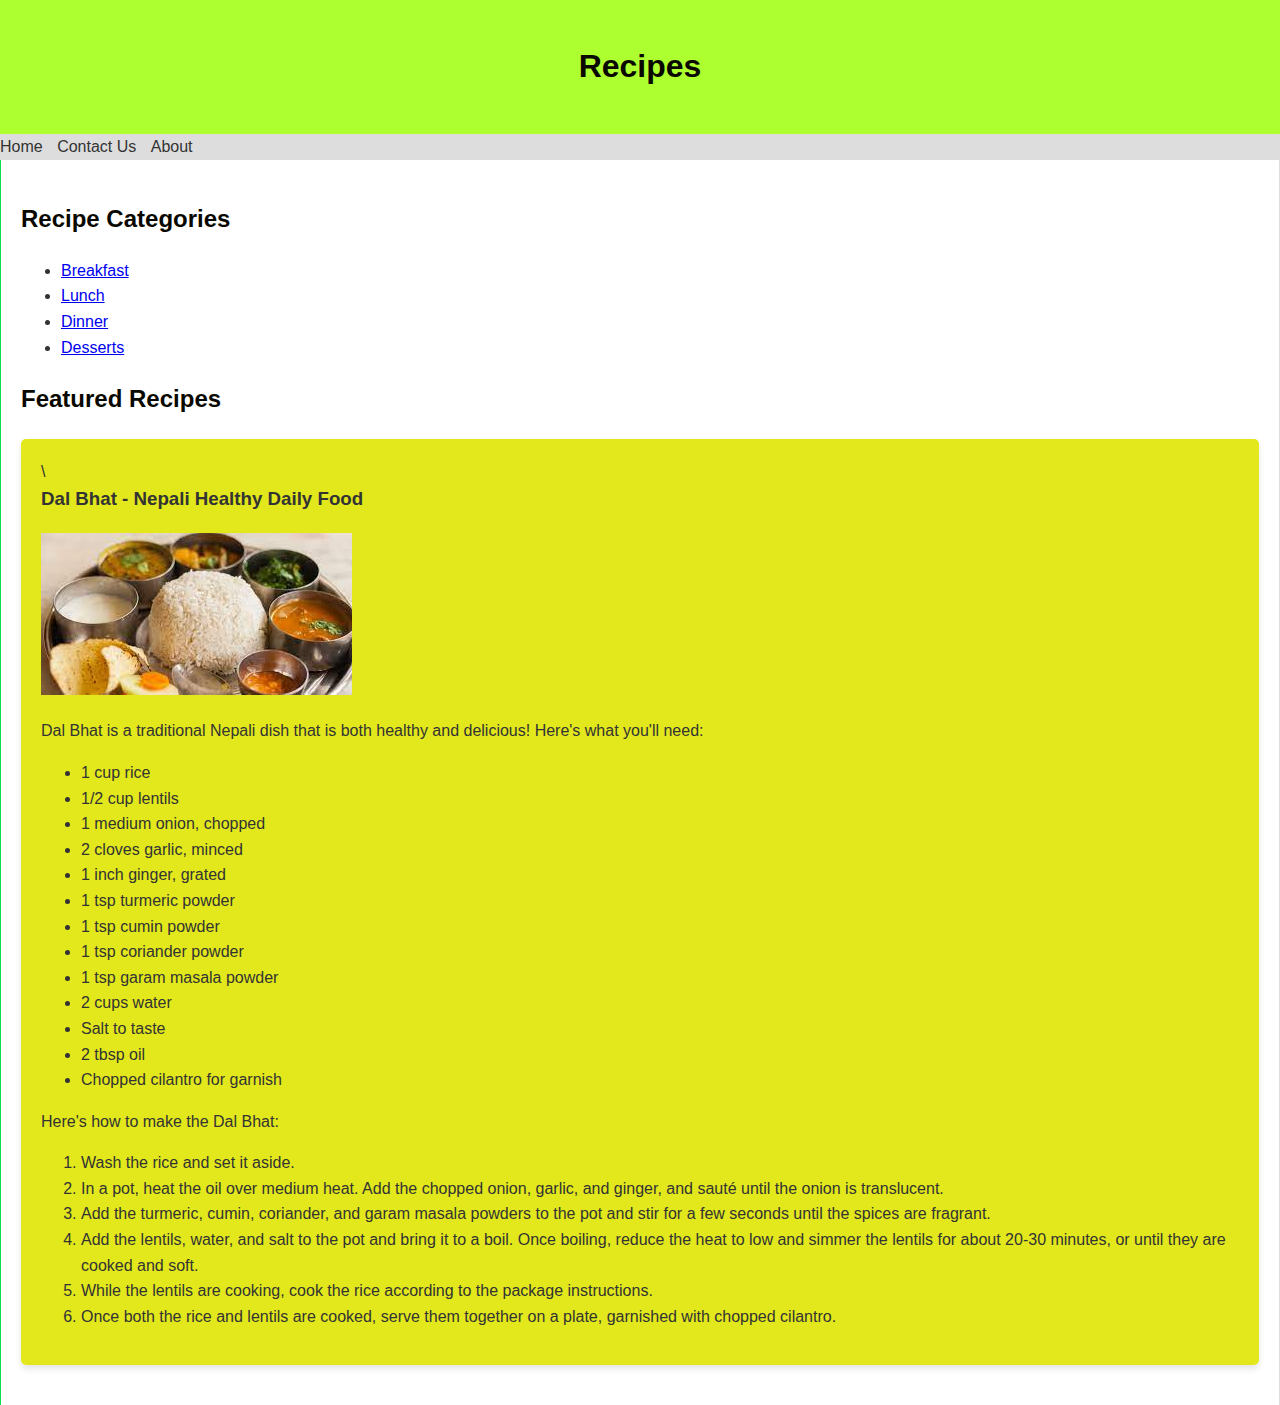
<file: college assignment/html_file/recipes.html>
<!DOCTYPE html>
<html lang="en">
<head>
    <meta charset="UTF-8">
    <meta name="viewport" content="width=device-width, initial-scale=1.0">
    <title>Recipes</title>
    <link rel="stylesheet" href="/college assignment/css_file/recipes.css">
</head>
<body>
    <header>
        <h1>Recipes</h1>
    </header>
    <nav>
        <ul>
            <li><a href="/college assignment/index.html">Home</a></li>
            <li><a href="/college assignment/html_file/contact.html">Contact Us</a></li>
            <li><a href="/college assignment/html_file/about.html">About</a></li>
        </ul>
    </nav>
    <main>
        <section>
            <h2>Recipe Categories</h2>
            <ul>
                <li><a href="/college assignment/html_file/breakfast.html">Breakfast</a></li>
                <li><a href="/college assignment/html_file/lunch.html">Lunch</a></li>
                <li><a href="/college assignment/html_file/dinner.html">Dinner</a></li>
                <li><a href="/college assignment/html_file/desserts.html">Desserts</a></li>
            </ul>
        </section>
        <section>
            <h2>Featured Recipes</h2>
            <div class="recipe-card">\
                <h3>Dal Bhat - Nepali Healthy Daily Food</h3>
                <img src="/college assignment/image/dal-bhat.jpg" alt="Dal Bhat Image">
                <p>Dal Bhat is a traditional Nepali dish that is both healthy and delicious! Here's what you'll need:</p>
                <ul>
                    <li>1 cup rice</li>
                    <li>1/2 cup lentils</li>
                    <li>1 medium onion, chopped</li>
                    <li>2 cloves garlic, minced</li>
                    <li>1 inch ginger, grated</li>
                    <li>1 tsp turmeric powder</li>
                    <li>1 tsp cumin powder</li>
                    <li>1 tsp coriander powder</li>
                    <li>1 tsp garam masala powder</li>
                    <li>2 cups water</li>
                    <li>Salt to taste</li>
                    <li>2 tbsp oil</li>
                    <li>Chopped cilantro for garnish</li>
                </ul>
                <p>Here's how to make the Dal Bhat:</p>
                <ol>
                    <li>Wash the rice and set it aside.</li>
                    <li>In a pot, heat the oil over medium heat. Add the chopped onion, garlic, and ginger, and sauté until the onion is translucent.</li>
                    <li>Add the turmeric, cumin, coriander, and garam masala powders to the pot and stir for a few seconds until the spices are fragrant.</li>
                    <li>Add the lentils, water, and salt to the pot and bring it to a boil. Once boiling, reduce the heat to low and simmer the lentils for about 20-30 minutes, or until they are cooked and soft.</li>
                    <li>While the lentils are cooking, cook the rice according to the package instructions.</li>
                    <li>Once both the rice and lentils are cooked, serve them together on a plate, garnished with chopped cilantro.</li>
                </ol>
            </div>
        </section>
</file>
<file: college assignment/css_file/about.css>
/* Default styles */
body {
    font-family: Arial, sans-serif;
    line-height: 1.6;
    color: #333;
    background-color: #f4f4f4;
    padding: 20px;
}

header {
    background-color: #50a3a2;
    padding: 20px;
    text-align: center;
    color: #fff;
    margin-bottom: 30px;
}

h1 {
    font-size: 36px;
    margin: 0;
}

main {
    background-color: #fff;
    padding: 20px;
    border-radius: 5px;
    box-shadow: 0 2px 5px rgba(0, 0, 0, 0.1);
}

section {
    margin-bottom: 30px;
}

h2 {
    font-size: 30px;
    margin-top: 0;
}

p {
    font-size: 18px;
    margin-bottom: 10px;
}

ul {
    padding-left: 20px;
}

li {
    margin-bottom: 5px;
}

footer {
    background-color: #333;
    padding: 10px;
    text-align: center;
    color: #fff;
    margin-top: 30px;
}

footer p {
    margin: 0;
}

/* Media Queries for Responsive Design */

/* Tablet */
@media screen and (max-width: 768px) {
    h1 {
        font-size: 28px;
    }

    h2 {
        font-size: 24px;
    }

    p {
        font-size: 16px;
    }
}

/* Mobile */
@media screen and (max-width: 480px) {
    header {
        padding: 15px;
    }

    h1 {
        font-size: 24px;
    }

    h2 {
        font-size: 20px;
    }

    p {
        font-size: 14px;
    }

    main {
        padding: 15px;
    }

    footer {
        padding: 8px;
    }

    footer p {
        font-size: 12px;
    }
}
</file>
<file: college assignment/css_file/desserts.css>
/* General styles */
body {
    font-family: Arial, sans-serif;
    line-height: 1.6;
    margin: 0;
    padding: 0;
    background-color: #f9f9f9;
}

header {
    background-color: greenyellow;
    padding: 20px;
    text-align: center;
    color: #333;
}

nav ul {
    list-style-type: none;
    margin: 0;
    padding: 0;
}

nav li {
    display: inline;
    margin-right: 10px;
}

nav a {
    text-decoration: none;
    color: inherit;
    transition: color 0.3s ease;
}

nav a:hover {
    color: #ff6600; /* Orange color on hover */
}

main {
    padding: 20px;
    background-color: #fff;
    border-left: 1px solid #0ede50;
    border-right: 1px solid #ddd;
}

section {
    margin-bottom: 20px;
}

h1, h2, h3 {
    color: #090801;
}

/* Recipe card styles */
.recipe-card-1 {
    background-color: #dde93afa;
    border-radius: 5px;
    padding: 20px;
    margin-bottom: 20px;
    box-shadow: 0 4px 6px rgba(0, 0, 0, 0.1);
}
.recipe-card-2 {
    background-color: #dde93afa;
    border-radius: 5px;
    padding: 20px;
    margin-bottom: 20px;
    box-shadow: 0 4px 6px rgba(0, 0, 0, 0.1);
}
#Sikarni{
    width: 50%px;
    height: auto;
    width: 300px
}
.recipe-card-1 h3 {
    margin-top: 0;
    color: #333;
}

.recipe-card-1 a {
    color: #333;
    text-decoration: none;
    transition: color 0.3s ease;
}

.recipe-card-1 a:hover {
    color: #ff6600; /* Orange color on hover */
}

/* Media Queries for Tablet */
@media (max-width: 768px) {
    nav li {
        display: block;
        margin-bottom: 10px;
    }

    main {
        padding: 15px;
    }

    .recipe-card {
        padding: 15px;
    }
}

/* Media Queries for Mobile */
@media (max-width: 480px) {
    nav li {
        display: block;
        margin-bottom: 10px;
    }

    header {
        padding: 15px;
    }

    main {
        padding: 10px;
    }

    .recipe-card {
        padding: 10px;
    }
}
</file>
<file: college assignment/css_file/dinner.css>
/* General styles */
body {
    font-family: Arial, sans-serif;
    line-height: 1.6;
    margin: 0;
    padding: 0;
    background-color: #e9e7e7;
}

header {
    background-color: greenyellow;
    padding: 20px;
    text-align: center;
    color: #333;
}

nav ul {
    list-style-type: none;
    margin: 0;
    padding: 0;
}

nav li {
    display: inline;
    margin-right: 10px;
}

nav a {
    text-decoration: none;
    color: inherit;
    transition: color 0.3s ease;
}

nav a:hover {
    color: #ff6600; /* Orange color on hover */
}

main {
    padding: 20px;
    background-color: #fff;
    border-left: 1px solid #0ede50;
    border-right: 1px solid #ddd;
}

section {
    margin-bottom: 20px;
}

h1, h2, h3 {
    color: #090801;
}

/* Recipe card styles */
.recipe-card-1 {
    background-color: #8be462fa;
    border-radius: 50px;
    padding: 20px;
    margin-bottom: 20px;
    box-shadow: 0 4px 6px rgba(0, 0, 0, 0.1);
}
.recipe-card-2 {
    background-color: #8be462fa;
    border-radius: 50px;
    padding: 20px;
    margin-bottom: 20px;
    box-shadow: 0 4px 6px rgba(0, 0, 0, 0.1);
}
#saag{
    width: 50%px;
    height: auto;
    width: 300px
}
.recipe-card-3 {
    background-color: #8be462fa;
    border-radius: 50px;
    padding: 20px;
    margin-bottom: 20px;
    box-shadow: 0 4px 6px rgba(0, 0, 0, 0.1);
}
#aalu_tama{
    width: 50%px;
    height: auto;
    width: 300px
}
.recipe-card-1 h3 {
    margin-top: 0;
    color: #333;
}

.recipe-card-1 a {
    color: #333;
    text-decoration: none;
    transition: color 0.3s ease;
}

.recipe-card-1 a:hover {
    color: #ff6600; /* Orange color on hover */
}
/* Media Queries for Tablet */
@media (max-width: 768px) {
    nav li {
        display: block;
        margin-bottom: 10px;
    }

    main {
        padding: 15px;
    }

    .recipe-card {
        padding: 15px;
    }
}

/* Media Queries for Mobile */
@media (max-width: 480px) {
    nav li {
        display: block;
        margin-bottom: 10px;
    }

    header {
        padding: 15px;
    }

    main {
        padding: 10px;
    }

    .recipe-card {
        padding: 10px;
    }
}
</file>
<file: college assignment/css_file/lunch.css>
/* General styles */
body {
    font-family: Arial, sans-serif;
    line-height: 1.6;
    margin: 0;
    padding: 0;
    background-color: #efe1e1;
}

header {
    background-color: greenyellow;
    padding: 20px;
    text-align: center;
    color: #333;
}

nav ul {
    list-style-type: none;
    margin: 0;
    padding: 0;
}

nav li {
    display: inline;
    margin-right: 10px;
}

nav a {
    text-decoration: none;
    color: inherit;
    transition: color 0.3s ease;
}

nav a:hover {
    color: #ff6600; /* Orange color on hover */
}

main {
    padding: 20px;
    background-color: #fff;
    border-left: 1px solid #0ede50;
    border-right: 1px solid #ddd;
}

section {
    margin-bottom: 20px;
}

h1, h2, h3 {
    color: #090801;
}

/* Recipe card styles */
.recipe-card-1 {
    background-color: #dce265fa;
    border-radius: 50px;
    padding: 20px;
    margin-bottom: 20px;
    box-shadow: 0 4px 6px rgba(0, 0, 0, 0.1);
}
.recipe-card-2 {
    background-color: #dce265fa;
    border-radius: 50px;
    padding: 20px;
    margin-bottom: 20px;
    box-shadow: 0 4px 6px rgba(0, 0, 0, 0.1);
}

.recipe-card-3 {
    background-color: #dce265fa;
    border-radius: 50px;
    padding: 20px;
    margin-bottom: 20px;
    box-shadow: 0 4px 6px rgba(0, 0, 0, 0.1);
}
#potato{
   width: 50%px;
    height: auto;
    border-radius: 5px;
    margin-bottom: 15px;
    width: 300px
}
.recipe-card h3 {
    margin-top: 0;
    color: #333;
}

.recipe-card img {
    max-width: 100%;
    height: auto;
    border-radius: 5px;
    margin-bottom: 15px;
}

.recipe-card p, .recipe-card ul, .recipe-card ol {
    margin-bottom: 15px;
}

.recipe-card ul, .recipe-card ol {
    padding-left: 20px;
}

.recipe-card a {
    color: #333;
    text-decoration: none;
    transition: color 0.3s ease;
}

.recipe-card a:hover {
    color: #ff6600; /* Orange color on hover */
}

/* Media Queries for Tablet */
@media (max-width: 768px) {
    nav li {
        display: block;
        margin-bottom: 10px;
    }

    header {
        padding: 15px;
    }

    main {
        padding: 15px;
    }

    .recipe-card {
        padding: 15px;
    }
}

/* Media Queries for Mobile */
@media (max-width: 480px) {
    nav li {
        display: block;
        margin-bottom: 10px;
    }

    header {
        padding: 15px;
    }

    main {
        padding: 10px;
    }

    .recipe-card {
        padding: 10px;
    }

    .recipe-card img {
        margin-bottom: 10px;
    }

    .recipe-card p, .recipe-card ul, .recipe-card ol {
        margin-bottom: 10px;
    }
}
</file>
<file: college assignment/css_file/recipes.css>
/* General styles */
body {
    font-family: Arial, sans-serif;
    line-height: 1.6;
    margin: 0;
    padding: 0;
    background-color: #f9f9f9;
}
body {
    font-family: Arial, sans-serif;
    line-height: 1.6;
    background-color: #ddd;
    color: #333;
  }

header {
    background-color: greenyellow;
    padding: 20px;
    text-align: center;
    color: #333;
}

nav ul {
    list-style-type: none;
    margin: 0;
    padding: 0;
}

nav li {
    display: inline;
    margin-right: 10px;
}

nav a {
    text-decoration: none;
    color: inherit;
    transition: color 0.3s ease;
}

nav a:hover {
    color: #ff6600; /* Orange color on hover */
}

main {
    padding: 20px;
    background-color: #fff;
    border-left: 1px solid #0ede50;
    border-right: 1px solid #ddd;
}

section {
    margin-bottom: 20px;
}

h1, h2, h3 {
    color: #090801;
}

/* Recipe card styles */
.recipe-card {
    background-color: #e1e817fa;
    border-radius: 5px;
    padding: 20px;
    margin-bottom: 20px;
    box-shadow: 0 4px 6px rgba(0, 0, 0, 0.1);
}

.recipe-card h3 {
    margin-top: 0;
    color: #333;
}

.recipe-card a {
    color: #333;
    text-decoration: none;
    transition: color 0.3s ease;
}

.recipe-card a:hover {
    color: #ff6600; /* Orange color on hover */
}
/* Media Queries for Tablet */
@media (max-width: 768px) {
    nav li {
        display: block;
        margin-bottom: 10px;
    }

    main {
        padding: 15px;
    }

    .recipe-card {
        padding: 15px;
    }
}

/* Media Queries for Mobile */
@media (max-width: 480px) {
    nav li {
        display: block;
        margin-bottom: 10px;
    }

    header {
        padding: 15px;
    }

    main {
        padding: 10px;
    }

    .recipe-card {
        padding: 10px;
    }
}
</file>
<file: college assignment/style.css>
/* Reset default styles */
* {
    box-sizing: border-box;
    margin: 0;
    padding: 0;
}

/* Global styles */
body {
    font-family: Arial, sans-serif;
    line-height: 1.6;
}

/* Header styles */
header {
    background-color: #49bc79;
    color: white;
    padding: 1rem;
    text-align: center;
}

header h1 {
    margin: 0;
}

/* Navigation styles */
nav {
    background-color: #f0f0f0;
    padding: 0.5rem;
}

nav ul {
    display: flex;
    justify-content: center;
    list-style: none;
}

nav a {
    padding: 0.5rem 1rem;
    text-decoration: none;
    color: #333;
    transition: color 0.8s ease-out;
}

nav a:hover {
    color: orangered;
}

/* Main content styles */
main {
    display: flex;
    flex-wrap: wrap;
    justify-content: space-between;
    padding: 2rem;
}

section {
    flex-basis: 48%;
    margin-bottom: 2rem;
}

section h2 {
    border-bottom: 2px solid #333;
    margin-bottom: 1rem;
    padding-bottom: 0.5rem;
}

/* Article styles */
article {
    margin-top: 2rem;
}

article h2 {
    border-bottom: 2px solid #333;
    margin-bottom: 1rem;
    padding-bottom: 0.5rem;
}

article h3 {
    margin-top: 1.5rem;
}

article p {
    margin-bottom: 1rem;
}

/* Call-to-action button styles */
.cta-button {
    background-color: #090909;
    border: none;
    color: white;
    padding: 0.5rem 1rem;
    text-decoration: none;
    margin-right: 1rem;
}

.cta-button:hover {
    background-color: #0a0a0a;
}

/* Footer styles */
footer {
    background-color: #49bc79;
    color: white;
    padding: 1rem;
    text-align: center;
}

/* Media Queries for Responsive Design */

/* Tablet */
@media screen and (max-width: 768px) {
    nav ul {
        justify-content: flex-start;
    }

    nav a {
        padding: 0.5rem;
    }

    main {
        padding: 1rem;
    }

    section {
        flex-basis: 100%;
        margin-bottom: 1rem;
    }
}

/* Mobile */
@media screen and (max-width: 480px) {
    header {
        padding: 0.5rem;
    }

    nav ul {
        flex-direction: column;
    }

    nav a {
        padding: 0.5rem 0;
    }

    main {
        padding: 0.5rem;
    }

    section {
        flex-basis: 100%;
        margin-bottom: 1rem;
    }

    article h2,
    article h3 {
        font-size: 1.2rem;
    }

    article p {
        font-size: 1rem;
    }

    .cta-button {
        padding: 0.3rem 0.8rem;
    }
}
</file>
<file: college assignment/css_file/breakfast.css>
/* Reset CSS */
* {
    box-sizing: border-box;
    margin: 0;
    padding: 0;
  }
  
  /* Body styles */
  body {
    font-family: Arial, sans-serif;
    line-height: 1.6;
    background-color: #ddd;
    color: #333;
  }
  
  /* Header styles */
  header {
    background-color: #baf944;
    color: #060505;
    padding: 20px;
    text-align: center;
  }
  
  /* Navigation styles */
  nav ul {
    list-style-type: none;
    padding: 0;
  }
  
  nav ul li {
    display: inline;
    margin-right: 10px;
  }
  
  nav ul li a {
    text-decoration: none;
    color: rgb(10, 10, 10);
  }
  
  /* Main styles */
  main {
    padding: 20px;
  }
  
  /* Recipe card styles */
  .recipe-card-1 {
    background-color: #9ee42d;
    border-radius: 8px;
    box-shadow: 0 2px 4px rgba(0, 0, 0, 0.1);
    margin-bottom: 20px;
    padding: 20px;
  }
  .recipe-card-2 {
    background-color: #dbe42d;
    border-radius: 8px;
    box-shadow: 0 2px 4px rgba(0, 0, 0, 0.1);
    margin-bottom: 20px;
    padding: 20px;
  }

  .recipe-card-3 {
    background-color: #dbe42d;
    border-radius: 8px;
    box-shadow: 0 2px 4px rgba(0, 0, 0, 0.1);
    margin-bottom: 20px;
    padding: 20px;
  }
  #omelette{
    width: 50%px;
    height: auto;
    width: 300px
  }
  
  .recipe-card h3 {
    margin-bottom: 10px;
  }
  
  .recipe-card-1 img {
    max-width: 20%;
    height: auto;
    border-radius: 8px;
    margin-bottom: 10px;
  }
  
  .recipe-card-2 img {
    max-width: 50%;
    height: auto;
    border-radius: 8px;
    margin-bottom: 10px;
  }
  
  .recipe-card p,
  .recipe-card ol {
    margin-bottom: 10px;
  }
  
  .recipe-card ol li {
    margin-left: 20px;
  }
  
  /* Footer styles */
  footer {
    background-color: #7df175;
    color: #fff;
    padding: 20px;
    text-align: center;
  }

  /* Media Queries for Tablet */
@media (max-width: 768px) {
  .recipe-card {
      padding: 15px;
  }
}

/* Media Queries for Mobile */
@media (max-width: 480px) {
  nav ul li {
      display: block;
      margin-bottom: 10px;
  }
}
</file>
